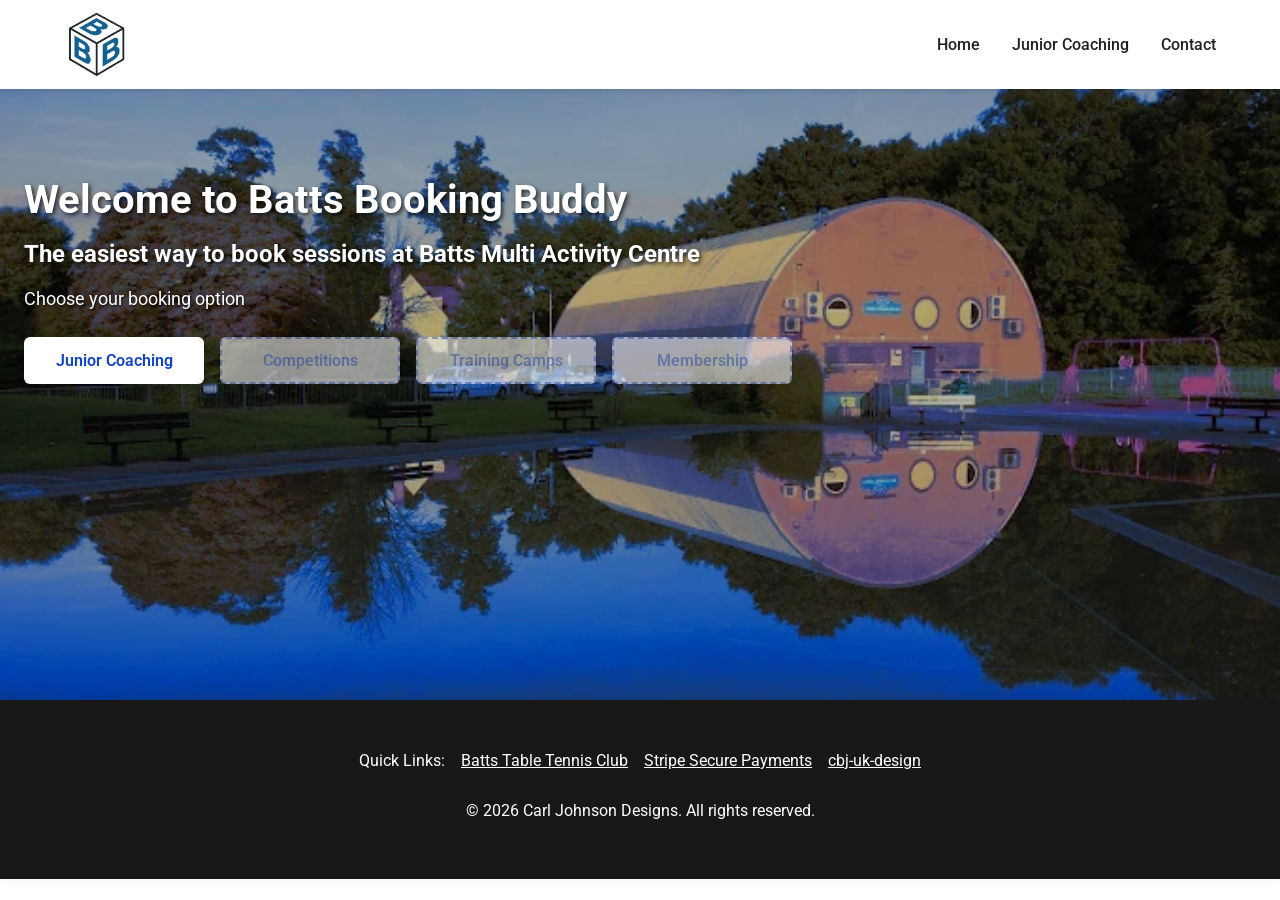
<file: index.html>
<!DOCTYPE html>
<html lang="en">
<head>
    <meta charset="UTF-8">
    <meta name="viewport" content="width=device-width, initial-scale=1.0">
    <title>Batts Booking Buddy</title>
    <meta name="description" content="Book professional table tennis lessons with Batt's Booking Buddy.">
    <link rel="stylesheet" href="css/index.css">
    <link rel="stylesheet" href="css/navbar.css">
    <link rel="stylesheet" href="css/footer.css">

    <!-- Favicon -->
    <link rel="icon" type="image/webp" href="images/favicon-images/favicon-32x32.webp" sizes="32x32">
    <link rel="icon" type="image/webp" href="images/favicon-images/favicon-16x16.webp" sizes="16x16">
    <!-- Apple Touch Icon (iOS home screen) -->
    <link rel="apple-touch-icon" href="images/favicon-images/apple-touch-icon.webp">
    <!-- Android Chrome Icons -->
    <link rel="icon" type="image/webp" href="images/favicon-images/android-chrome-192x192.webp" sizes="192x192">
    <link rel="icon" type="image/webp" href="images/favicon-images/android-chrome-512x512.webp" sizes="512x512">
    <!-- Web App Manifest -->
    <meta name="mobile-web-app-capable" content="yes">
    <meta name="apple-mobile-web-app-status-bar-style" content="black">
    <meta name="apple-mobile-web-app-title" content="Batt's Booking">
    <meta name="theme-color" content="#0e43ca">
    <link rel="manifest" href="manifest.json">
    <link rel="preconnect" href="https://fonts.googleapis.com">
    <link rel="preconnect" href="https://fonts.gstatic.com" crossorigin>
    <link href="https://fonts.googleapis.com/css2?family=Roboto:wght@300;400;500;700&display=swap" rel="stylesheet">
</head>
<body>
    <div class="index-background">
        <!-- Header This is the navbar to use in future pages -->
        <header class="header">
            <div class="container">
                <!-- Logo -->
                <div class="logo">
                    <a href="#home">
                        <img src="images/favicon-images/bbbbbbbbb.webp" alt="Batt's Booking Buddy Logo" class="logo-img">
                    </a>
                </div>
                
                <!-- Navigation -->
                <nav class="nav">
                    <ul class="nav-list">
                        <li class="nav-item"><a href="#home" class="nav-link">Home</a></li>
                        <li class="nav-item"><a href="junior-coaching.html" class="nav-link">Junior Coaching</a></li>
                        <li class="nav-item"><a href="contact.html" class="nav-link">Contact</a></li>
                    </ul>
                </nav>
                <!-- End of Navigation navbar-->
                
                <!-- Mobile menu button -->
                <button class="menu-toggle" aria-label="Toggle menu" aria-expanded="false">
                    <span></span>
                    <span></span>
                    <span></span>
                </button>
            </div>
        </header>

    <!-- Hero Section -->
    <section id="home" class="hero">
        <div class="container hero-content">
            <h1>Welcome to Batts Booking Buddy</h1>
            <h2>The easiest way to book sessions at Batts Multi Activity Centre</h2>
            <p>Choose your booking option</p>
            <div class="hero-buttons">
                <a href="junior-coaching.html" class="btn btn-white">Junior Coaching</a>
                <button class="btn btn-white" disabled>Competitions</button>
                <button class="btn btn-white" disabled>Training Camps</button>
                <button class="btn btn-white" disabled>Membership</button>
            </div>
        </div>
    </section>

    </div><!-- End of index-background -->

    <!-- Footer -->
    <footer class="footer">
        <div class="container">
            <div class="footer-links">
                <p>Quick Links:</p>
                <a href="https://www.battsharlow.com/" target="_blank">Batts Table Tennis Club</a>
                <a href="https://stripe.com/gb/resources/more/secure-payment-systems-explained" target="_blank">Stripe Secure Payments</a>
                <a href="mailto:cbj.uk.design@gmail.com">cbj-uk-design</a>
            </div>
            <p>&copy; 2026 Carl Johnson Designs. All rights reserved.</p>
        </div>
    </footer>

</body>
</html>
</file>
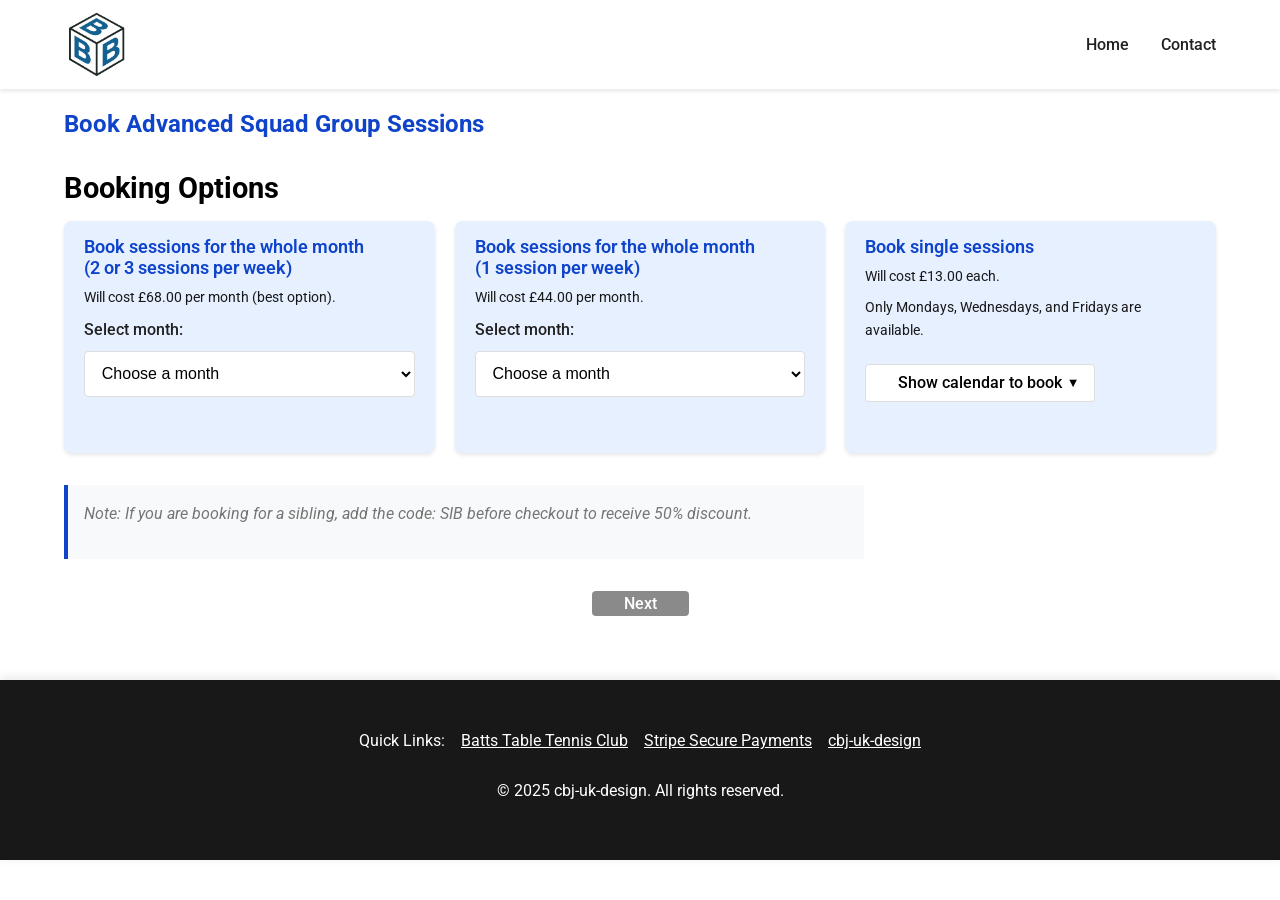
<file: advanced.html>
<!DOCTYPE html>
<html lang="en">
<head>
    <meta charset="UTF-8">
    <meta name="viewport" content="width=device-width, initial-scale=1.0">
    <title>Advanced | Batt's Booking Buddy</title>
    <link rel="stylesheet" href="css/advanced.css">
    <!-- Favicon -->
    <link rel="icon" type="image/webp" href="images/favicon-images/favicon-32x32.webp" sizes="32x32">
    <link rel="icon" type="image/webp" href="images/favicon-images/favicon-16x16.webp" sizes="16x16">
    <!-- Apple Touch Icon (iOS home screen) -->
    <link rel="apple-touch-icon" href="images/favicon-images/apple-touch-icon.webp">
    <!-- Android Chrome Icons -->
    <link rel="icon" type="image/webp" href="images/favicon-images/android-chrome-192x192.webp" sizes="192x192">
    <link rel="icon" type="image/webp" href="images/favicon-images/android-chrome-512x512.webp" sizes="512x512">
    <!-- Web App Manifest -->
    <meta name="mobile-web-app-capable" content="yes">
    <meta name="apple-mobile-web-app-status-bar-style" content="black">
    <meta name="apple-mobile-web-app-title" content="Batt's Booking">
    <meta name="theme-color" content="#0e43ca">
    <link rel="manifest" href="manifest.json">
    <link rel="preconnect" href="https://fonts.googleapis.com">
    <link rel="preconnect" href="https://fonts.gstatic.com" crossorigin>
    <link href="https://fonts.googleapis.com/css2?family=Roboto:wght@300;400;500;700&display=swap" rel="stylesheet">
</head>
<body>
    <!-- Header -->
    <header class="header">
        <div class="container">
            <div class="logo">
                <a href="index.html#home">
                    <img src="images/favicon-images/bbbbbbbbb.webp" alt="Batt's Booking Buddy Logo" class="logo-img">
                </a>
            </div>
            <nav class="nav">
                <ul class="nav-list">
                    <li class="nav-item"><a href="index.html#home" class="nav-link">Home</a></li>
                    <li class="nav-item"><a href="index.html#contact" class="nav-link">Contact</a></li>
                </ul>
            </nav>
            <button class="menu-toggle" aria-label="Toggle menu" aria-expanded="false">
                <span></span>
                <span></span>
                <span></span>
            </button>
        </div>
    </header>
    <main>
        <section class="lesson-detail">
            <div class="container">
                <h1>Book Advanced Squad Group Sessions</h1>
                <div class="booking-options">
                    <h2>Booking Options</h2>
                    <div class="booking-cards">
                        <div class="booking-card">
                            <h3>Book sessions for the whole month<br>(2 or 3 sessions per week)</h3>
                            <p class="price">Will cost £68.00 per month (best option).</p>
                            <div class="form-group">
                                <label for="month-select-3-sessions">Select month:</label>
                                <select id="month-select-3-sessions" class="month-select" data-price="55.00" data-plan="3 sessions per week">
                                    <option value="">Choose a month</option>
                                    <!-- Will be populated by JavaScript -->
                                </select>
                            </div>
                        </div>
                        
                        <div class="booking-card">
                            <h3>Book sessions for the whole month<br>(1 session per week)</h3>
                            <p class="price">Will cost £44.00 per month.</p>
                            <div class="form-group">
                                <label for="month-select-1-session">Select month:</label>
                                <select id="month-select-1-session" class="month-select" data-price="45.00" data-plan="1 session per week">
                                    <option value="">Choose a month</option>
                                    <!-- Will be populated by JavaScript -->
                                </select>
                            </div>
                        </div>
                        
                        <div class="booking-card">
                            <h3>Book single sessions</h3>
                            <p class="price">Will cost £13.00 each.</p>
                            <p>Only Mondays, Wednesdays, and Fridays are available.</p>
                            <div class="calendar-container">
                                <button id="show-calendar-btn" class="btn btn-primary" data-price="15.00" data-plan="single sessions">Show calendar to book</button>
                                <div id="calendar-wrapper" class="calendar-wrapper hidden">
                                    <div class="custom-calendar">
                                        <div class="calendar-header">
                                            <button type="button" class="prev-month">&#10094;</button>
                                            <div class="current-month"></div>
                                            <button type="button" class="next-month">&#10095;</button>
                                        </div>
                                        <div class="weekdays">
                                            <div>Sun</div>
                                            <div>Mon</div>
                                            <div>Tue</div>
                                            <div>Wed</div>
                                            <div>Thu</div>
                                            <div>Fri</div>
                                            <div>Sat</div>
                                        </div>
                                        <div class="days"></div>
                                        <div class="selected-date-display"></div>
                                    </div>
                                </div>
                            </div>
                        </div>
                    </div>
                    
                    <div class="note">
                        <p>Note: If you are booking for a sibling, add the code: SIB before checkout to receive 50% discount.</p>
                    </div>
                    
                    <div class="next-button-container">
                        <a href="your-details.html" class="btn btn-primary next-button disabled" id="next-button" aria-disabled="true">Next</a>
                    </div>
                </div>
            </div>
        </section>
    </main>
    <footer class="footer">
    <div class="container">
        <div class="footer-links">
            <p>Quick Links:</p>
            <a href="https://www.battsharlow.com/" target="_blank">Batts Table Tennis Club</a>
            <a href="https://stripe.com/gb/resources/more/secure-payment-systems-explained" target="_blank">Stripe Secure Payments</a>
            <a href="mailto:cbj.uk.design@gmail.com">cbj-uk-design</a>
        </div>
        <p>&copy; 2025 cbj-uk-design. All rights reserved.</p>
    </div>
    </footer>

    <script src="js/main.js"></script>
</body>
</html>
</file>
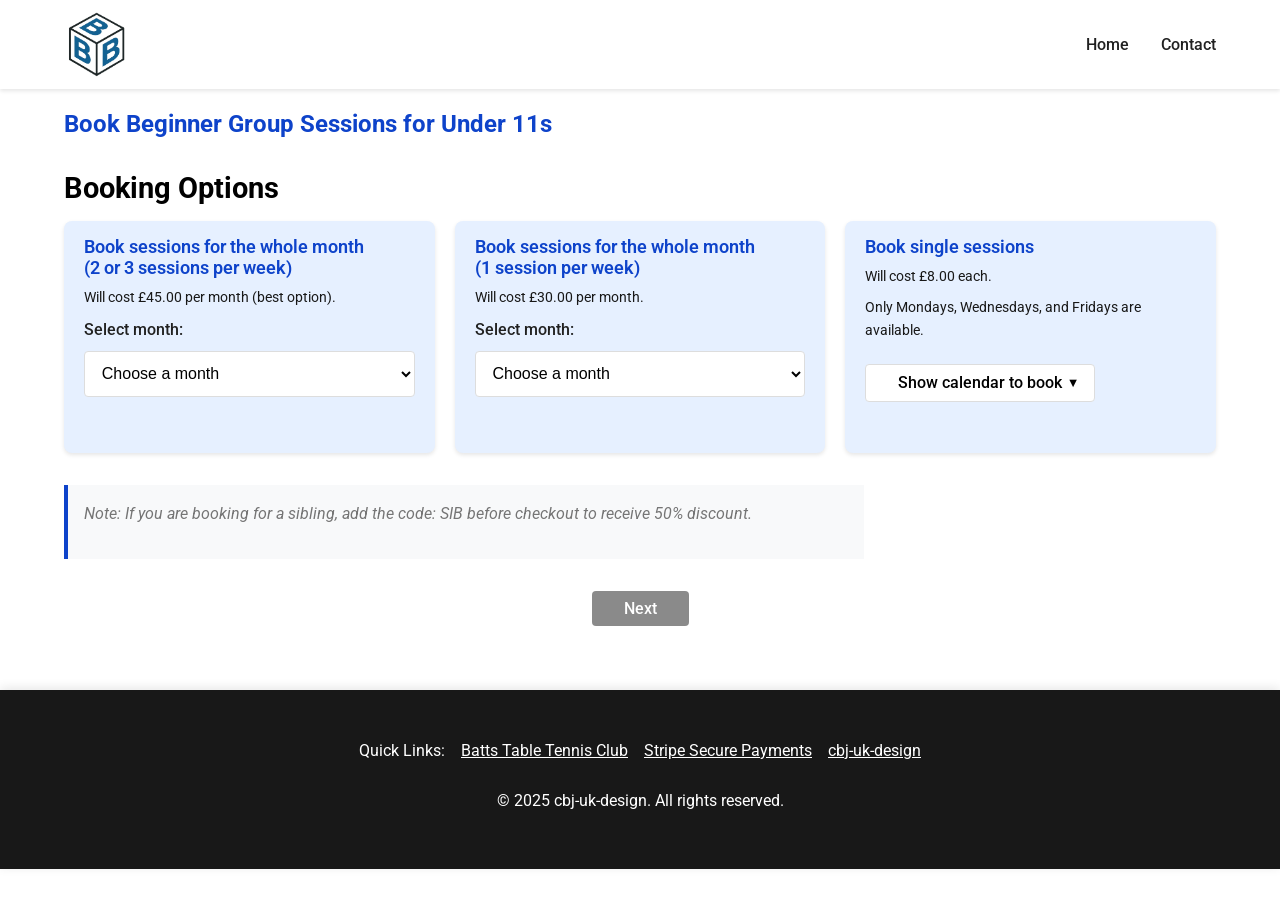
<file: beginner.html>
<!DOCTYPE html>
<html lang="en">
<head>
    <meta charset="UTF-8">
    <meta name="viewport" content="width=device-width, initial-scale=1.0">
    <title>Beginner | Batt's Booking Buddy</title>
    <link rel="stylesheet" href="css/beginner.css">
    <!-- Favicon -->
    <link rel="icon" type="image/webp" href="images/favicon-images/favicon-32x32.webp" sizes="32x32">
    <link rel="icon" type="image/webp" href="images/favicon-images/favicon-16x16.webp" sizes="16x16">
    <!-- Apple Touch Icon (iOS home screen) -->
    <link rel="apple-touch-icon" href="images/favicon-images/apple-touch-icon.webp">
    <!-- Android Chrome Icons -->
    <link rel="icon" type="image/webp" href="images/favicon-images/android-chrome-192x192.webp" sizes="192x192">
    <link rel="icon" type="image/webp" href="images/favicon-images/android-chrome-512x512.webp" sizes="512x512">
    <!-- Web App Manifest -->
    <meta name="mobile-web-app-capable" content="yes">
    <meta name="apple-mobile-web-app-status-bar-style" content="black">
    <meta name="apple-mobile-web-app-title" content="Batt's Booking">
    <meta name="theme-color" content="#0e43ca">
    <link rel="manifest" href="manifest.json">
    <link rel="preconnect" href="https://fonts.googleapis.com">
    <link rel="preconnect" href="https://fonts.gstatic.com" crossorigin>
    <link href="https://fonts.googleapis.com/css2?family=Roboto:wght@300;400;500;700&display=swap" rel="stylesheet">
</head>
<body>
    <!-- Header -->
    <header class="header">
        <div class="container">
            <div class="logo">
                <a href="index.html#home">
                    <img src="images/favicon-images/bbbbbbbbb.webp" alt="Batt's Booking Buddy Logo" class="logo-img">
                </a>
            </div>
            <nav class="nav">
                <ul class="nav-list">
                    <li class="nav-item"><a href="index.html#home" class="nav-link">Home</a></li>
                    
                    <li class="nav-item"><a href="index.html#contact" class="nav-link">Contact</a></li>
                </ul>
            </nav>
            <button class="menu-toggle" aria-label="Toggle menu" aria-expanded="false">
                <span></span>
                <span></span>
                <span></span>
            </button>
        </div>
    </header>
    <main>
        <section class="lesson-detail">
            <div class="container">
                <h1>Book Beginner Group Sessions for Under 11s</h1>
                   <div class="booking-options">
                    <h2>Booking Options</h2>
                    <div class="booking-cards">
                        <div class="booking-card">
                            <h3>Book sessions for the whole month<br>(2 or 3 sessions per week)</h3>
                            <p class="price">Will cost £45.00 per month (best option).</p>
                            <div class="form-group">
                                <label for="month-select-3-sessions">Select month:</label>
                                <select id="month-select-3-sessions" class="month-select" data-price="30.00" data-plan="3 sessions per week">
                                    <option value="">Choose a month</option>
                                    <!-- Will be populated by JavaScript -->
                                </select>
                            </div>
                        </div>
                        
                        <div class="booking-card">
                            <h3>Book sessions for the whole month<br>(1 session per week)</h3>
                            <p class="price">Will cost £30.00 per month.</p>
                            <div class="form-group">
                                <label for="month-select-1-session">Select month:</label>
                                <select id="month-select-1-session" class="month-select" data-price="20.00" data-plan="1 session per week">
                                    <option value="">Choose a month</option>
                                    <!-- Will be populated by JavaScript -->
                                </select>
                            </div>
                        </div>
                        
                        <div class="booking-card">
                            <h3>Book single sessions</h3>
                            <p class="price">Will cost £8.00 each.</p>
                            <p>Only Mondays, Wednesdays, and Fridays are available.</p>
                            <div class="calendar-container">
                                <button id="show-calendar-btn" class="btn btn-primary" data-price="6.00" data-plan="single sessions">Show calendar to book</button>
                                <div id="calendar-wrapper" class="calendar-wrapper hidden">
                                    <div class="custom-calendar">
                                        <div class="calendar-header">
                                            <button type="button" class="prev-month">&#10094;</button>
                                            <div class="current-month"></div>
                                            <button type="button" class="next-month">&#10095;</button>
                                        </div>
                                        <div class="weekdays">
                                            <div>Sun</div>
                                            <div>Mon</div>
                                            <div>Tue</div>
                                            <div>Wed</div>
                                            <div>Thu</div>
                                            <div>Fri</div>
                                            <div>Sat</div>
                                        </div>
                                        <div class="days"></div>
                                        <div class="selected-date-display"></div>
                                    </div>
                                </div>
                            </div>
                        </div>
                    </div>
                    
                    <div class="note">
                        <p>Note: If you are booking for a sibling, add the code: SIB before checkout to receive 50% discount.</p>
                    </div>
                    
                    <div class="next-button-container">
                        <a href="your-details.html" class="btn btn-primary next-button disabled" id="next-button" aria-disabled="true">Next</a>
                    </div>
                </div>
            </div>
        </section>
    </main>
    <footer class="footer">
        <div class="container">
            <div class="footer-links">
                <p>Quick Links:</p>
                <a href="https://www.battsharlow.com/" target="_blank">Batts Table Tennis Club</a>
                <a href="https://stripe.com/gb/resources/more/secure-payment-systems-explained" target="_blank">Stripe Secure Payments</a>
                <a href="mailto:cbj.uk.design@gmail.com">cbj-uk-design</a>
            </div>
            <p>&copy; 2025 cbj-uk-design. All rights reserved.</p>
        </div>
    </footer>

    <script src="js/main.js"></script>
</body>
</html>
</file>
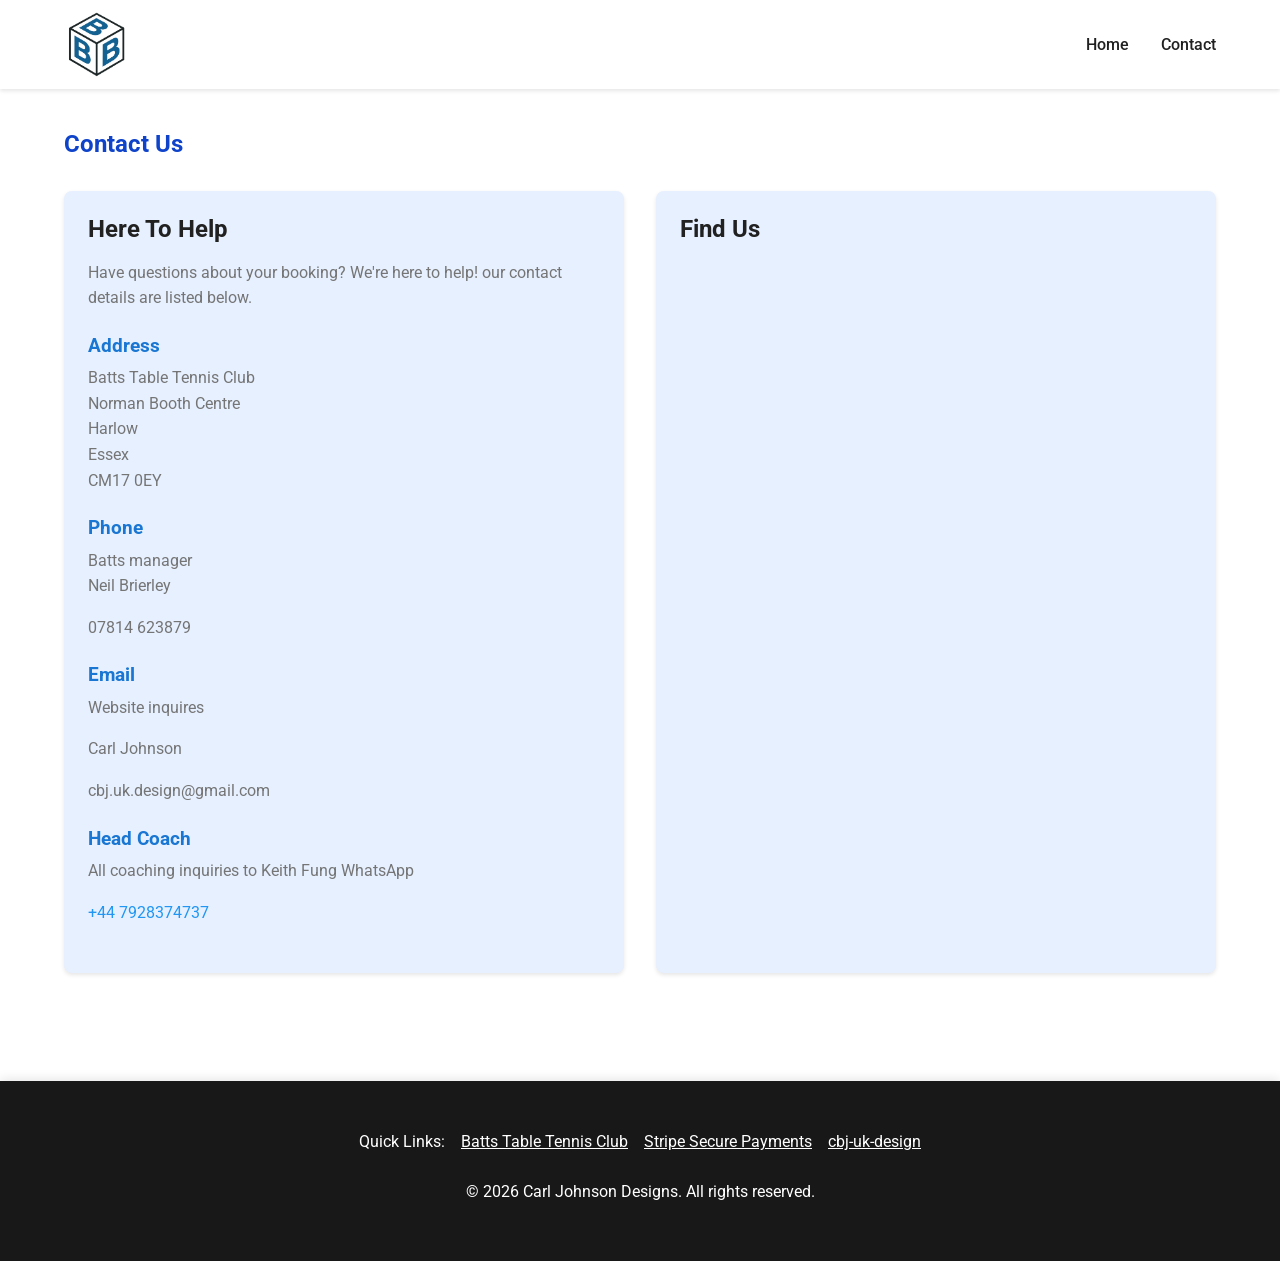
<file: contact.html>
<!DOCTYPE html>
<html lang="en">
<head>
    <meta charset="UTF-8">
    <meta name="viewport" content="width=device-width, initial-scale=1.0">
    <title>Contact | Batt's Booking Buddy</title>
    <link rel="stylesheet" href="css/contact.css">
    <!-- Favicon -->
    <link rel="icon" type="image/webp" href="images/favicon-images/favicon-32x32.webp" sizes="32x32">
    <link rel="icon" type="image/webp" href="images/favicon-images/favicon-16x16.webp" sizes="16x16">
    <!-- Apple Touch Icon (iOS home screen) -->
    <link rel="apple-touch-icon" href="images/favicon-images/apple-touch-icon.webp">
    <!-- Android Chrome Icons -->
    <link rel="icon" type="image/webp" href="images/favicon-images/android-chrome-192x192.webp" sizes="192x192">
    <link rel="icon" type="image/webp" href="images/favicon-images/android-chrome-512x512.webp" sizes="512x512">
    <!-- Web App Manifest -->
    <meta name="mobile-web-app-capable" content="yes">
    <meta name="apple-mobile-web-app-status-bar-style" content="black">
    <meta name="apple-mobile-web-app-title" content="Batt's Booking">
    <meta name="theme-color" content="#0e43ca">
    <link rel="manifest" href="manifest.json">
    <link rel="preconnect" href="https://fonts.googleapis.com">
    <link rel="preconnect" href="https://fonts.gstatic.com" crossorigin>
    <link href="https://fonts.googleapis.com/css2?family=Roboto:wght@300;400;500;700&display=swap" rel="stylesheet">
</head>
<body>
    <!-- Header -->
    <header class="header">
        <div class="container">
            <div class="logo">
                <a href="index.html#home">
                    <img src="images/favicon-images/bbbbbbbbb.webp" alt="Batt's Booking Buddy Logo" class="logo-img">
                </a>
            </div>
            <nav class="nav">
                <ul class="nav-list">
                    <li class="nav-item"><a href="index.html#home" class="nav-link">Home</a></li>
                    
                    
                    <li class="nav-item"><a href="contact.html" class="nav-link">Contact</a></li>
                </ul>
            </nav>
            <button class="menu-toggle" aria-label="Toggle menu" aria-expanded="false">
                <span></span>
                <span></span>
                <span></span>
            </button>
        </div>
    </header>
    
    <main>
        <section class="contact-section">
            <div class="container">
                <h1>Contact Us</h1>
                <div class="contact-content">
                    <div class="contact-info">
                        <h2>Here To Help</h2>
                        <p>Have questions about your booking? We're here to help! our contact details are listed below.</p>
                        
                        <div class="contact-details">
                            <div class="contact-item">
                                <h3>Address</h3>
                                <p>Batts Table Tennis Club<br>Norman Booth Centre<br>Harlow<br>Essex<br>CM17 0EY</p>
                            </div>
                            
                            <div class="contact-item">
                                <h3>Phone</h3>
                                <p>Batts manager<br>Neil Brierley</p>
                                <p>07814 623879</p>
                            </div>
                            
                            <div class="contact-item">
                                <h3>Email</h3>
                                <p>Website inquires</p>
                                <p>Carl Johnson</p>
                                <p>cbj.uk.design@gmail.com</p>
                            </div>
                            
                            <div class="contact-item">
                                <h3>Head Coach</h3>
                                <p>All coaching inquiries to Keith Fung WhatsApp</p>
                                <p><a href="https://wa.me/+447928374737" target="_blank">+44 7928374737</a></p>
                            </div>
                            

                        </div>
                    </div>
                    
                    <div class="contact-map">
                        <h2>Find Us</h2>
                        <div class="map-container">
                            <iframe src="https://www.google.com/maps/embed?pb=!1m18!1m12!1m3!1d2466.6899025341297!2d0.0778371!3d51.7667479!2m3!1f0!2f0!3f0!3m2!1i1024!2i768!4f13.1!3m3!1m2!1s0x48762411f90c9e4f%3A0x9b5d440c28c28400!2sNorman%20Booth%20Centre%2C%20Harlow!5e0!3m2!1sen!2suk!4v1653930762721!5m2!1sen!2suk" 
                                width="100%" 
                                height="450" 
                                style="border:0;" 
                                allowfullscreen="" 
                                loading="lazy" 
                                referrerpolicy="no-referrer-when-downgrade">
                            </iframe>
                        </div>
                    </div>
                </div>
            </div>
        </section>
    </main>
    
    <footer class="footer">
    <div class="container">
        <div class="footer-links">
            <p>Quick Links:</p>
            <a href="https://www.battsharlow.com/" target="_blank">Batts Table Tennis Club</a>
            <a href="https://stripe.com/gb/resources/more/secure-payment-systems-explained" target="_blank">Stripe Secure Payments</a>
            <a href="mailto:cbj.uk.design@gmail.com">cbj-uk-design</a>
        </div>
        <p>&copy; 2026 Carl Johnson Designs. All rights reserved.</p>
    </div>
</footer>
    
</body>
</html>
</file>
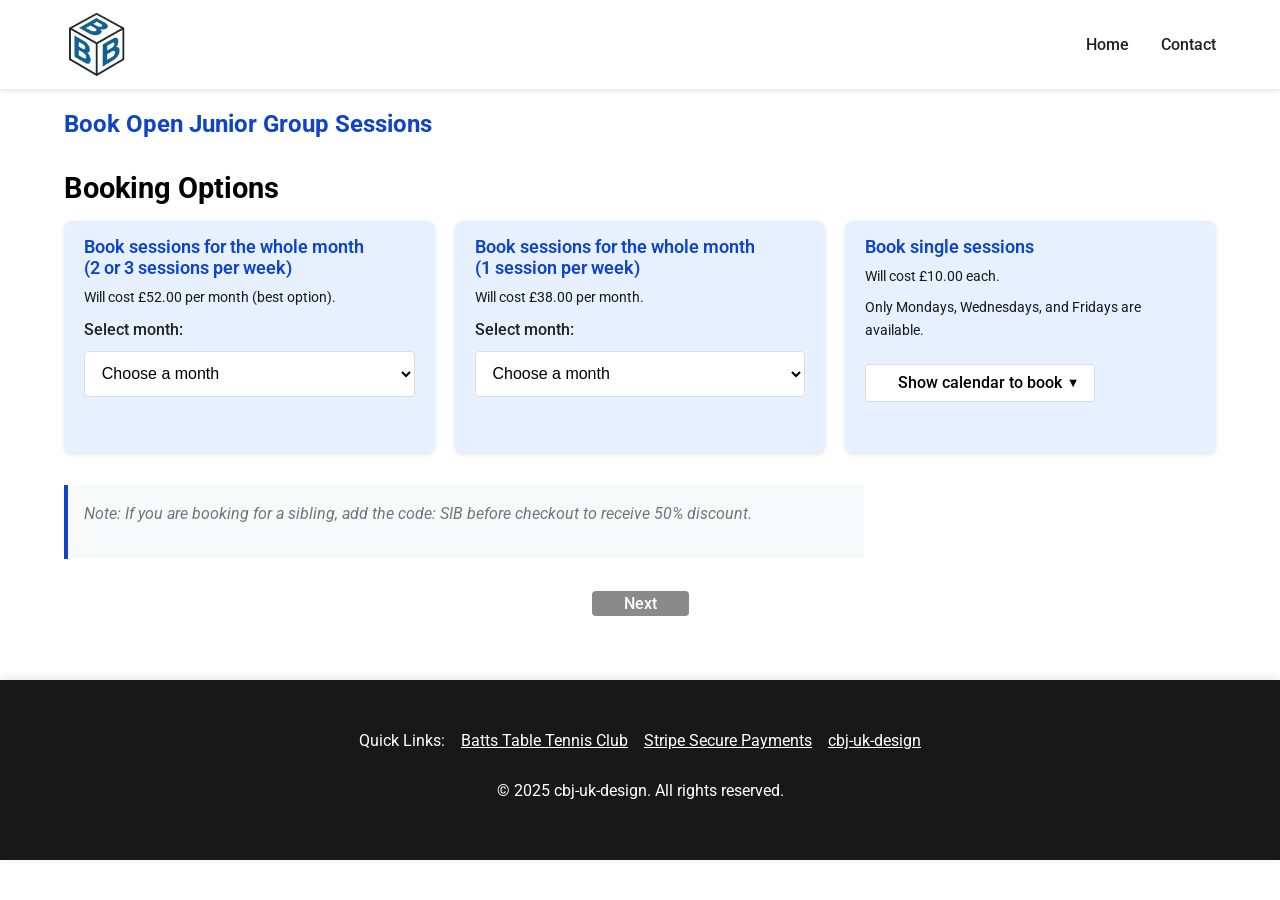
<file: intermediate.html>
<!DOCTYPE html>
<html lang="en">
<head>
    <meta charset="UTF-8">
    <meta name="viewport" content="width=device-width, initial-scale=1.0">
    <title>Intermediate | Batt's Booking Buddy</title>
    <link rel="stylesheet" href="css/intermediate.css">
    <!-- Favicon -->
    <link rel="icon" type="image/webp" href="images/favicon-images/favicon-32x32.webp" sizes="32x32">
    <link rel="icon" type="image/webp" href="images/favicon-images/favicon-16x16.webp" sizes="16x16">
    <!-- Apple Touch Icon (iOS home screen) -->
    <link rel="apple-touch-icon" href="images/favicon-images/apple-touch-icon.webp">
    <!-- Android Chrome Icons -->
    <link rel="icon" type="image/webp" href="images/favicon-images/android-chrome-192x192.webp" sizes="192x192">
    <link rel="icon" type="image/webp" href="images/favicon-images/android-chrome-512x512.webp" sizes="512x512">
    <!-- Web App Manifest -->
    <meta name="mobile-web-app-capable" content="yes">
    <meta name="apple-mobile-web-app-status-bar-style" content="black">
    <meta name="apple-mobile-web-app-title" content="Batt's Booking">
    <meta name="theme-color" content="#0e43ca">
    <link rel="manifest" href="manifest.json">
    <link rel="preconnect" href="https://fonts.googleapis.com">
    <link rel="preconnect" href="https://fonts.gstatic.com" crossorigin>
    <link href="https://fonts.googleapis.com/css2?family=Roboto:wght@300;400;500;700&display=swap" rel="stylesheet">
</head>
<body>
    <!-- Header -->
    <header class="header">
        <div class="container">
            <div class="logo">
                <a href="index.html#home">
                    <img src="images/favicon-images/bbbbbbbbb.webp" alt="Batt's Booking Buddy Logo" class="logo-img">
                </a>
            </div>
            <nav class="nav">
                <ul class="nav-list">
                    <li class="nav-item"><a href="index.html#home" class="nav-link">Home</a></li>
                    
                    <li class="nav-item"><a href="index.html#contact" class="nav-link">Contact</a></li>
                </ul>
            </nav>
            <button class="menu-toggle" aria-label="Toggle menu" aria-expanded="false">
                <span></span>
                <span></span>
                <span></span>
            </button>
        </div>
    </header>
    <main>
        <section class="lesson-detail">
            <div class="container">
                <h1>Book Open Junior Group Sessions</h1>
                 <div class="booking-options">
                    <h2>Booking Options</h2>
                    <div class="booking-cards">
                        <div class="booking-card">
                            <h3>Book sessions for the whole month<br>(2 or 3 sessions per week)</h3>
                            <p class="price">Will cost £52.00 per month (best option).</p>
                            <div class="form-group">
                                <label for="month-select-3-sessions">Select month:</label>
                                <select id="month-select-3-sessions" class="month-select" data-price="40.00" data-plan="3 sessions per week">
                                    <option value="">Choose a month</option>
                                    <!-- Will be populated by JavaScript -->
                                </select>
                            </div>
                        </div>
                        
                        <div class="booking-card">
                            <h3>Book sessions for the whole month<br>(1 session per week)</h3>
                            <p class="price">Will cost £38.00 per month.</p>
                            <div class="form-group">
                                <label for="month-select-1-session">Select month:</label>
                                <select id="month-select-1-session" class="month-select" data-price="25.00" data-plan="1 session per week">
                                    <option value="">Choose a month</option>
                                    <!-- Will be populated by JavaScript -->
                                </select>
                            </div>
                        </div>
                        
                        <div class="booking-card">
                            <h3>Book single sessions</h3>
                            <p class="price">Will cost £10.00 each.</p>
                            <p>Only Mondays, Wednesdays, and Fridays are available.</p>
                            <div class="calendar-container">
                                <button id="show-calendar-btn" class="btn btn-primary" data-price="7.50" data-plan="single sessions">Show calendar to book</button>
                                <div id="calendar-wrapper" class="calendar-wrapper hidden">
                                    <div class="custom-calendar">
                                        <div class="calendar-header">
                                            <button type="button" class="prev-month">&#10094;</button>
                                            <div class="current-month"></div>
                                            <button type="button" class="next-month">&#10095;</button>
                                        </div>
                                        <div class="weekdays">
                                            <div>Sun</div>
                                            <div>Mon</div>
                                            <div>Tue</div>
                                            <div>Wed</div>
                                            <div>Thu</div>
                                            <div>Fri</div>
                                            <div>Sat</div>
                                        </div>
                                        <div class="days"></div>
                                        <div class="selected-date-display"></div>
                                    </div>
                                </div>
                            </div>
                        </div>
                    </div>
                    
                    <div class="note">
                        <p>Note: If you are booking for a sibling, add the code: SIB before checkout to receive 50% discount.</p>
                    </div>
                    
                    <div class="next-button-container">
                        <a href="your-details.html" class="btn btn-primary next-button disabled" id="next-button" aria-disabled="true">Next</a>
                    </div>
                </div>
            </div>
        </section>
    </main>
    <footer class="footer">
        <div class="container">
            <div class="footer-links">
                <p>Quick Links:</p>
                <a href="https://www.battsharlow.com/" target="_blank">Batts Table Tennis Club</a>
                <a href="https://stripe.com/gb/resources/more/secure-payment-systems-explained" target="_blank">Stripe Secure Payments</a>
                <a href="mailto:cbj.uk.design@gmail.com">cbj-uk-design</a>
            </div>
            <p>&copy; 2025 cbj-uk-design. All rights reserved.</p>
        </div>
    </footer>

    <script src="js/main.js"></script>
</body>
</html>
</file>
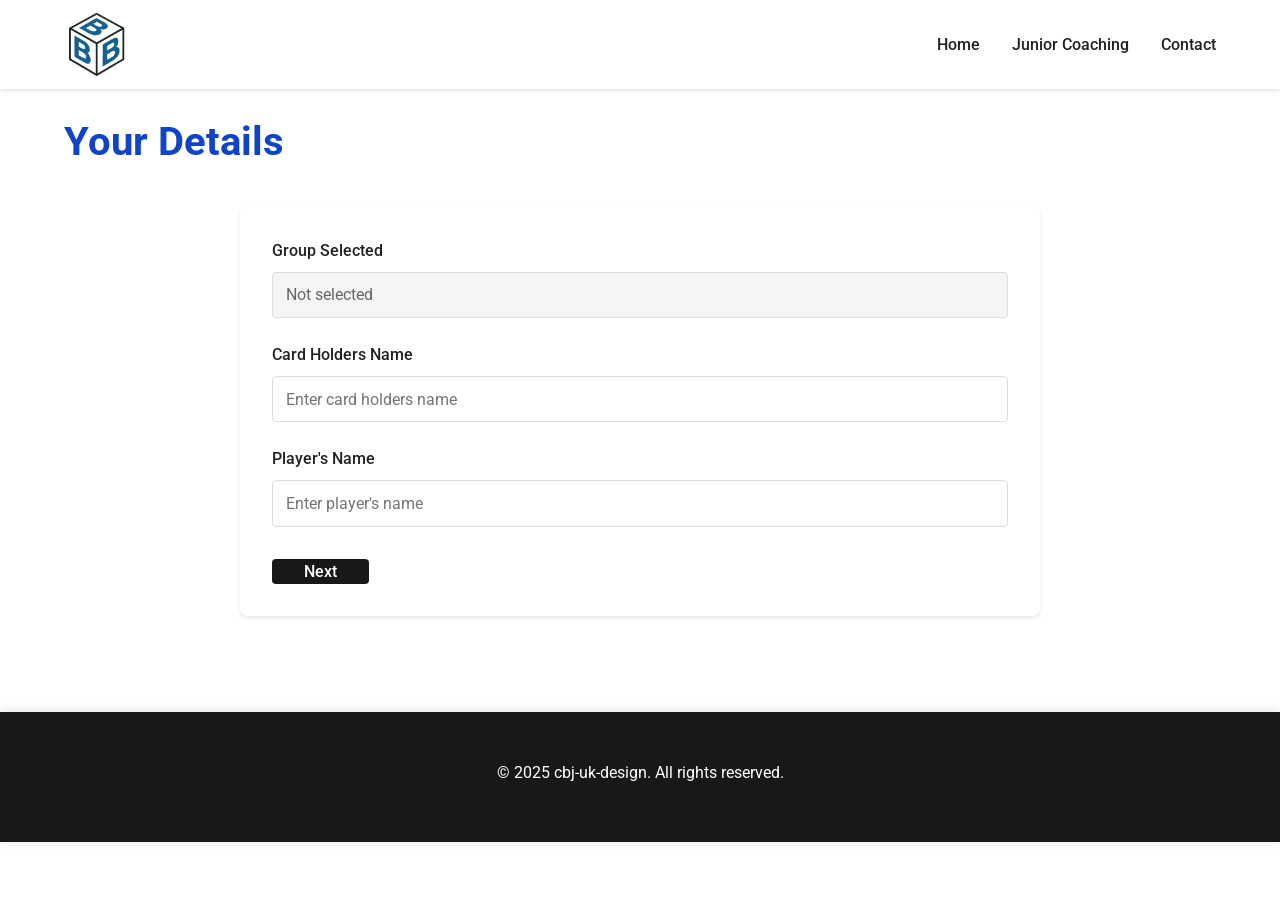
<file: your-details.html>
<!DOCTYPE html>
<html lang="en">
<head>
    <meta charset="UTF-8">
    <meta name="viewport" content="width=device-width, initial-scale=1.0">
    <title>Your Details | Batt's Booking Buddy</title>
    <link rel="stylesheet" href="css/your-details.css">
    <link rel="icon" type="image/png" href="images/favicon.png">
    <!-- Apple Touch Icon (iOS home screen) -->
    <link rel="apple-touch-icon" href="images/webclip.png">
    <!-- Web App Manifest -->
    <meta name="apple-mobile-web-app-capable" content="yes">
    <meta name="apple-mobile-web-app-status-bar-style" content="black">
    <meta name="apple-mobile-web-app-title" content="Batt's Booking">
    <link rel="preconnect" href="https://fonts.googleapis.com">
    <link rel="preconnect" href="https://fonts.gstatic.com" crossorigin>
    <link href="https://fonts.googleapis.com/css2?family=Roboto:wght@300;400;500;700&display=swap" rel="stylesheet">
</head>
<body>
    <!-- Header -->
    <header class="header">
        <div class="container">
            <!-- Logo -->
            <div class="logo">
                <a href="index.html#home">
                    <img src="images/favicon-images/bbbbbbbbb.webp" alt="Batt's Booking Buddy Logo" class="logo-img">
                </a>
            </div>
            
            <!-- Navigation -->
            <nav class="nav">
                <ul class="nav-list">
                    <li class="nav-item"><a href="index.html#home" class="nav-link">Home</a></li>
                    <li class="nav-item"><a href="junior-coaching.html" class="nav-link">Junior Coaching</a></li>
                    <li class="nav-item"><a href="contact.html" class="nav-link">Contact</a></li>
                </ul>
            </nav>
            
            <!-- Mobile menu button -->
            <button class="menu-toggle" aria-label="Toggle menu" aria-expanded="false">
                <span></span>
                <span></span>
                <span></span>
            </button>
        </div>
    </header>
    <main>
        <section class="lesson-detail">
            <div class="container">
                <h1>Your Details</h1>
                <div class="booking-form-container">
                    <form id="details-form" class="booking-form" novalidate>
                        <div class="form-group">
                            <label for="group-selected">Group Selected</label>
                            <input type="text" id="group-selected" name="group-selected" readonly>
                        </div>
                        <div class="form-group">
                            <label for="your-name">Card Holders Name</label>
                            <input type="text" id="your-name" name="your-name" placeholder="Enter card holders name">
                            <div class="error-message" id="your-name-error" style="display: none; color: #ff0000; font-size: 0.8rem; margin-top: 0.25rem;">Please enter card holders name</div>
                        </div>
                        <div class="form-group">
                            <label for="player-name">Player's Name</label>
                            <input type="text" id="player-name" name="player-name" placeholder="Enter player's name">
                            <div class="error-message" id="player-name-error" style="display: none; color: #ff0000; font-size: 0.8rem; margin-top: 0.25rem;">Please enter player's name</div>
                        </div>
                        <div class="form-actions">
                            <button type="submit" class="btn btn-primary next-button">Next</button>
                        </div>
                    </form>
                </div>
            </div>
        </section>
    </main>
    <footer class="footer">
        <div class="container">
            <p>&copy; 2025 cbj-uk-design. All rights reserved.</p>
        </div>
    </footer>
    <script src="js/main.js"></script>
    <script>
        document.addEventListener('DOMContentLoaded', function() {
            const detailsForm = document.getElementById('details-form');
            const groupSelectedInput = document.getElementById('group-selected');
            const yourNameInput = document.getElementById('your-name');
            const playerNameInput = document.getElementById('player-name');
            const yourNameError = document.getElementById('your-name-error');
            const playerNameError = document.getElementById('player-name-error');
            
            // Display the selected group from localStorage
            const bookingData = JSON.parse(localStorage.getItem('bookingData'));
            if (bookingData && bookingData.skillLevel) {
                groupSelectedInput.value = bookingData.skillLevel;
            } else {
                groupSelectedInput.value = 'Not selected';
            }
            
            if (detailsForm) {
                detailsForm.addEventListener('submit', function(e) {
                    e.preventDefault();
                    
                    // Reset error messages
                    yourNameError.style.display = 'none';
                    playerNameError.style.display = 'none';
                    
                    const yourName = yourNameInput.value.trim();
                    const playerName = playerNameInput.value.trim();
                    
                    let isValid = true;
                    
                    // Validate your name
                    if (!yourName) {
                        yourNameError.style.display = 'block';
                        isValid = false;
                    }
                    
                    // Validate player name
                    if (!playerName) {
                        playerNameError.style.display = 'block';
                        isValid = false;
                    }
                    
                    if (isValid) {
                        // Save user details to localStorage
                        saveUserDetails(yourName, playerName);
                        
                        // Redirect to booking summary page
                        window.location.href = 'booking-summary.html';
                    }
                });
                
                // Clear error messages when user starts typing
                yourNameInput.addEventListener('input', function() {
                    yourNameError.style.display = 'none';
                });
                
                playerNameInput.addEventListener('input', function() {
                    playerNameError.style.display = 'none';
                });
            }
        });
    </script>
    <script src="js/main.js"></script>
</body>
</html>
</file>
<file: css/index.css>
/*==================================================
INDEX PAGE STYLES
==================================================*/

/*==================================================
1. VARIABLES & RESET
==================================================*/
:root {
    --primary: #2196F3;
    --primary-dark: #1976D2;
    --secondary: #4CAF50;
    --dark: #212121;
    --light: #f5f5f5;
    --gray: #757575;
    --white: #ffffff;
    --shadow: 0 2px 4px rgba(0,0,0,0.1);
    
    /* Brand colors */
    --brand-blue: #0e43ca;
    --brand-light-blue: #e6f0ff;
    --brand-dark: #181818;
}

* {
    margin: 0;
    padding: 0;
    box-sizing: border-box;
}

html {
    font-size: 16px;
    scroll-behavior: smooth;
}

body {
    font-family: 'Roboto', sans-serif;
    line-height: 1.6;
    color: var(--dark);
    background-color: var(--white);
}

/*==================================================
2. TYPOGRAPHY & BASE STYLES
==================================================*/
h1, h2, h3, h4, h5, h6 {
    margin-bottom: 1rem;
    line-height: 1.2;
}

p {
    margin-bottom: 1rem;
    color: var(--gray);
}

a {
    text-decoration: none;
    color: inherit;
}

ul {
    list-style: none;
}

img {
    max-width: 100%;
    height: auto;
}

.container {
    width: 100%;
    max-width: 1200px;
    margin: 0 auto;
    padding: 0 1.5rem;
}


/*==================================================
3. BUTTONS & INTERACTIVE ELEMENTS
==================================================*/
.btn {
    display: inline-block;
    padding: 8px 2rem;
    border: none;
    border-radius: 4px;
    font-size: 1rem;
    font-weight: 500;
    text-align: center;
    text-decoration: none;
    background-color: var(--brand-dark);
    color: #fff;
    cursor: pointer;
    transition: background 0.3s, color 0.3s;
    font-family: 'Roboto', sans-serif;
    line-height: 1.2;
    box-sizing: border-box;
}

.btn-white {
    background-color: white;
    color: var(--brand-blue);
    font-weight: 600;
    padding: 10px 20px;
    border-radius: 6px;
    box-shadow: 0 4px 8px rgba(0, 0, 0, 0.2);
    transition: all 0.3s ease;
    border: 2px solid transparent;
}

.btn-white:hover {
    background-color: rgba(255, 255, 255, 0.9);
    transform: translateY(-3px);
    box-shadow: 0 6px 12px rgba(0, 0, 0, 0.3);
}

.btn-white:active {
    transform: translateY(-1px);
    box-shadow: 0 3px 6px rgba(0, 0, 0, 0.2);
}

.btn-white[disabled] {
    opacity: 0.7;
    cursor: not-allowed;
    background-color: rgba(255, 255, 255, 0.8);
    color: #7a93d1;
    border: 2px dashed #7a93d1;
    box-shadow: 0 2px 4px rgba(0, 0, 0, 0.1);
    transform: none;
}

/*==================================================
4. HERO SECTION
==================================================*/
.hero {
    padding-top: 11rem; /* Space hero content 11rem below navbar */
    padding-bottom: 2rem; /* Reduced padding */
    color: var(--white);
    text-align: left;
}

/* Special styling for homepage hero only */
.index-background .hero {
    height: calc(100vh - 200px);
    display: flex;
    flex-direction: column;
    justify-content: flex-start;
}

/* Index page background */
.index-background {
    background: linear-gradient(rgba(0, 0, 0, 0.3), rgba(0, 0, 0, 0.3)), url('../images/batts- waterfront-blue.webp');
    background-size: cover;
    background-position: center;
    background-repeat: no-repeat;
    background-attachment: fixed;
    min-height: calc(100vh - 200px); /* Reduced height to show footer */
    display: flex;
    flex-direction: column;
}

/* Tablet styles for hero section */
.hero .container {
    max-width: 1000px;
}

.hero-content {
    text-align: left;
    max-width: 800px;
    margin-left: 0;
}

.hero h1 {
    font-size: 2.5rem;
    margin-bottom: 1rem;
    padding-top: 0;
    text-shadow: 2px 2px 4px rgba(0, 0, 0, 0.7);
}

.hero h2 {
    font-size: 1.5rem;
    margin-bottom: 1rem;
    text-shadow: 2px 2px 4px rgba(0, 0, 0, 0.7);
}

.hero p {
    font-size: 1.1rem;
    margin-bottom: 1.5rem;
    color: rgba(255, 255, 255, 1);
    max-width: 600px;
    text-shadow: 1px 1px 3px rgba(0, 0, 0, 0.8);
}

.hero-buttons {
    display: flex;
    gap: 1rem;
    margin-top: 1rem;
    flex-wrap: wrap;
}

/* Desktop button styles */
.hero-buttons .btn {
    min-width: 180px;
    text-align: center;
    justify-content: center;
    display: inline-flex;
    padding: 0.75rem 1.5rem;
}

/*==================================================
5. RESPONSIVE STYLES
==================================================*/

/* Honor Phone Portrait */
@media (max-width: 367px) {
    .hero h1 {
        font-size: 1.5rem;
    }
    
    .hero h2 {
        font-size: 1rem;
    }
    
    .hero p {
        font-size: 0.9rem;
    }
    
    .hero-buttons {
        grid-template-columns: 1fr !important;
        max-width: 280px !important;
    }
    
    .hero-buttons .btn {
        font-size: 0.85rem !important;
        padding: 6px 8px !important;
    }
}

/* Honor Phone Landscape */
@media (max-width: 814px) and (min-width: 368px) {
    .index-background {
        background-attachment: scroll;
    }
    
    .hero {
        padding-top: 80px;
        padding-bottom: 1rem;
    }
    
    .hero h1 {
        font-size: 1.8rem;
        margin-bottom: 2rem;
        margin-top: 1rem;
        text-align: center;
    }
    
    .hero h2 {
        font-size: 1.2rem;
        margin-bottom: 0.5rem;
        text-align: center;
    }
    
    .hero p {
        font-size: 1.1rem;
        text-align: center;
    }
    
    .hero-content {
        text-align: center;
        margin: 0 auto;
    }
    
    .hero-buttons {
        display: grid !important;
        grid-template-columns: repeat(2, 1fr) !important;
        gap: 8px !important;
        max-width: 330px !important;
        margin: 1rem auto !important;
        width: 100% !important;
    }
    
    .hero-buttons .btn {
        width: 100% !important;
        max-width: 155px !important;
        min-width: unset !important;
        padding: 8px 10px !important;
        margin: 0 !important;
        text-align: center !important;
        display: block !important;
        box-sizing: border-box !important;
        font-size: 0.9rem !important;
    }
}

/* Honor Tablet Portrait */
@media (max-width: 686px) and (min-width: 368px) {
    .hero-content {
        text-align: center;
        margin: 0 auto;
    }
    
    .hero h1,
    .hero h2,
    .hero p {
        text-align: center;
    }
    
    .hero-buttons {
        justify-content: center;
        width: 100%;
        gap: 0.75rem;
    }
    
    .hero-buttons .btn {
        min-width: 145px;
        margin: 0.25rem;
    }
}

/* Honor Tablet Landscape */
@media (max-width: 1143px) and (min-width: 687px) {
    .hero-content {
        text-align: center;
        margin: 0 auto;
    }
    
    .hero h1,
    .hero h2,
    .hero p {
        text-align: center;
    }
    
    .hero-buttons {
        justify-content: center;
        width: 100%;
        gap: 0.75rem;
    }
    
    .hero-buttons .btn {
        min-width: 145px;
        margin: 0.25rem;
    }
}

/* Phone/Tablet landscape orientation fix */
@media (max-width: 814px) and (orientation: landscape) {
    html, body {
        height: auto;
        overflow-y: auto;
    }
    
    .index-background {
        min-height: auto;
        height: auto;
        position: relative;
        background-attachment: scroll;
    }
    
    .hero {
        height: auto;
        min-height: auto;
        padding-top: 80px;
        padding-bottom: 2rem;
    }
    
    .hero-content {
        padding-bottom: 1rem;
    }
}
</file>
<file: css/navbar.css>
/*==================================================
NAVBAR STYLES
==================================================*/

.header {
    position: fixed;
    top: 0;
    left: 0;
    width: 100%;
    background-color: #fff;
    box-shadow: 0 2px 4px rgba(0,0,0,0.1);
    z-index: 1000;
    padding: 0.75rem 0;
}

.header .container {
    display: flex;
    justify-content: space-between;
    align-items: center;
    position: relative;
    padding: 0 1.5rem;
}

/* Logo styling */
.logo {
    z-index: 1001;
    display: flex;
    align-items: center;
}

.logo-img {
    height: 65px;
    width: auto;
    display: block;
    transition: opacity 0.3s ease;
}

.logo-img:hover {
    opacity: 0.9;
}

/* Navigation */
.nav {
    display: flex;
    align-items: center;
}

.nav-list {
    display: flex;
    align-items: center;
    list-style: none;
    margin: 0;
    padding: 0;
    gap: 2rem;
}

.nav-link {
    color: #212121;
    font-weight: 500;
    text-decoration: none;
    padding: 0.5rem 0;
    position: relative;
    transition: color 0.3s ease;
}

.nav-link::after {
    content: '';
    position: absolute;
    bottom: 0;
    left: 0;
    width: 0;
    height: 2px;
    background-color: #2196F3;
    transition: width 0.3s ease;
}

.nav-link:hover::after,
.nav-link:focus::after {
    width: 100%;
}

.nav-link:hover,
.nav-link:focus {
    color: #2196F3;
}

/* Mobile menu toggle button */
.menu-toggle {
    display: none;
    background: transparent;
    border: none;
    cursor: pointer;
    padding: 10px;
    z-index: 1002;
}

.menu-toggle span {
    display: block;
    width: 25px;
    height: 3px;
    margin: 5px 0;
    background-color: #212121;
    transition: all 0.3s ease;
}

/* Open menu toggle styling (X shape) */
.menu-toggle.active span:nth-child(1) {
    transform: rotate(45deg) translate(5px, 5px);
}

.menu-toggle.active span:nth-child(2) {
    opacity: 0;
}

.menu-toggle.active span:nth-child(3) {
    transform: rotate(-45deg) translate(7px, -7px);
}

/* Honor Phone Portrait */
@media (max-width: 367px) {
    .logo-img {
        height: 50px;
        width: auto;
    }
    
    .menu-toggle {
        display: block;
        position: absolute;
        right: 1rem;
        top: 50%;
        transform: translateY(-50%);
    }
    
    .nav {
        position: fixed;
        top: 0;
        right: -100%;
        width: 85%;
        max-width: 280px;
        height: 100vh;
        background-color: #ffffff;
        box-shadow: -2px 0 10px rgba(0, 0, 0, 0.1);
        transition: right 0.3s ease;
        z-index: 1001;
        padding: 4rem 1.5rem 2rem;
        overflow-y: auto;
    }
    
    .nav.active {
        right: 0;
    }
    
    .nav-list {
        flex-direction: column;
        align-items: flex-start;
        gap: 1rem;
    }
    
    .nav-item {
        width: 100%;
    }
    
    .nav-link {
        display: block;
        padding: 0.5rem 0;
        font-size: 1rem;
    }
}

/* Honor Phone Landscape */
@media (max-width: 814px) and (min-width: 368px) {
    .menu-toggle {
        display: block;
        position: absolute;
        right: 1.5rem;
        top: 50%;
        transform: translateY(-50%);
    }
    
    .nav {
        position: fixed;
        top: 0;
        right: -100%;
        width: 80%;
        max-width: 300px;
        height: 100vh;
        background-color: #ffffff;
        box-shadow: -2px 0 10px rgba(0, 0, 0, 0.1);
        transition: right 0.3s ease;
        z-index: 1001;
        padding: 5rem 2rem 2rem;
        overflow-y: auto;
    }
    
    .nav.active {
        right: 0;
    }
    
    .nav-list {
        flex-direction: column;
        align-items: flex-start;
        gap: 1.5rem;
    }
    
    .nav-item {
        width: 100%;
    }
    
    .nav-link {
        display: block;
        padding: 0.75rem 0;
        font-size: 1.1rem;
    }
}

/* Honor Tablet Portrait */
@media (max-width: 686px) and (min-width: 368px) {
    .logo-img {
        height: 55px;
        width: auto;
    }
}

/* Honor Tablet Landscape */
@media (max-width: 1143px) and (min-width: 687px) {
    .menu-toggle {
        display: block;
        position: absolute;
        right: 1.5rem;
        top: 50%;
        transform: translateY(-50%);
    }
    
    .nav {
        position: fixed;
        top: 0;
        right: -100%;
        width: 75%;
        max-width: 350px;
        height: 100vh;
        background-color: #ffffff;
        box-shadow: -2px 0 10px rgba(0, 0, 0, 0.1);
        transition: right 0.3s ease;
        z-index: 1001;
        padding: 5rem 2rem 2rem;
        overflow-y: auto;
    }
    
    .nav.active {
        right: 0;
    }
    
    .nav-list {
        flex-direction: column;
        align-items: flex-start;
        gap: 1.5rem;
    }
    
    .nav-item {
        width: 100%;
    }
    
    .nav-link {
        display: block;
        padding: 0.75rem 0;
        font-size: 1.1rem;
    }
}

/* MacBook and Larger Devices */
@media (min-width: 1144px) {
    /* Desktop styles are default - no changes needed */
}
</file>
<file: css/footer.css>
/*==================================================
FOOTER STYLES
==================================================*/

.footer {
    background-color: #181818;
    color: #fff;
    padding: 1rem 0;
    text-align: center;
    box-shadow: 0 -2px 10px rgba(0, 0, 0, 0.1);
}

.footer p, .footer a {
    color: #fff;
    margin-bottom: 0.5rem;
}

.footer a {
    text-decoration: underline;
    transition: color 0.2s;
}

.footer a:hover {
    color: #2196F3;
}

.footer-links {
    display: flex;
    justify-content: center;
    flex-wrap: wrap;
    gap: 1rem;
    margin-bottom: 1rem;
}

/* Honor Phone Portrait */
@media (max-width: 367px) {
    .footer {
        padding: 0.75rem 0;
    }
    
    .footer-links {
        flex-direction: column;
        gap: 0.4rem;
        font-size: 0.9rem;
    }
    
    .footer p {
        font-size: 0.85rem;
    }
}

/* Honor Phone Landscape */
@media (max-width: 814px) and (min-width: 368px) {
    .footer-links {
        flex-direction: column;
        gap: 0.5rem;
    }
    
    .footer {
        padding: 1rem 0;
    }
}

/* Honor Tablet Portrait */
@media (max-width: 686px) and (min-width: 368px) {
    .footer {
        padding: 1.5rem 0;
    }
}

/* Honor Tablet Landscape */
@media (max-width: 1143px) and (min-width: 687px) {
    .footer {
        padding: 2rem 0;
    }
}

/* MacBook and Larger Devices */
@media (min-width: 1144px) {
    .footer {
        padding: 3rem 0;
    }
}

/* Phone/Tablet landscape orientation fix */
@media (max-width: 814px) and (orientation: landscape) {
    .footer {
        position: relative;
    }
}
</file>
<file: css/advanced.css>
/*==================================================
ADVANCED LESSON PAGE STYLES
==================================================*/

/*==================================================
1. VARIABLES & RESET
==================================================*/
:root {
    --primary: #2196F3;
    --primary-dark: #1976D2;
    --secondary: #4CAF50;
    --dark: #212121;
    --light: #f5f5f5;
    --gray: #757575;
    --white: #ffffff;
    --shadow: 0 2px 4px rgba(0,0,0,0.1);
    
    /* Brand colors */
    --brand-blue: #0e43ca;
    --brand-light-blue: #e6f0ff;
    --brand-dark: #181818;
}

* {
    margin: 0;
    padding: 0;
    box-sizing: border-box;
}

html {
    font-size: 16px;
    scroll-behavior: smooth;
}

body {
    font-family: 'Roboto', sans-serif;
    line-height: 1.6;
    color: var(--dark);
    background-color: var(--white);
}

/*==================================================
2. TYPOGRAPHY & BASE STYLES
==================================================*/
h1, h2, h3, h4, h5, h6 {
    margin-bottom: 1rem;
    line-height: 1.2;
}

p {
    margin-bottom: 1rem;
    color: var(--gray);
}

a {
    text-decoration: none;
    color: inherit;
}

ul {
    list-style: none;
}

img {
    max-width: 100%;
    height: auto;
}

.container {
    width: 100%;
    max-width: 1200px;
    margin: 0 auto;
    padding: 0 1.5rem;
}

/*==================================================
3. BUTTONS & INTERACTIVE ELEMENTS
==================================================*/
.btn {
    display: inline-block;
    padding: 8px 2rem;
    border: none;
    border-radius: 4px;
    font-size: 1rem;
    font-weight: 500;
    text-align: center;
    text-decoration: none;
    background-color: var(--brand-dark);
    color: #fff;
    cursor: pointer;
    transition: background 0.3s, color 0.3s;
    font-family: 'Roboto', sans-serif;
    line-height: 1.2;
    box-sizing: border-box;
}

.btn-primary {
    background-color: var(--brand-dark);
    color: #fff;
}

.btn-primary:hover, 
.btn-primary:focus {
    background-color: #222;
}

.btn.disabled, 
.btn[aria-disabled="true"] {
    opacity: 0.5;
    cursor: not-allowed;
    pointer-events: none;
    background-color: var(--brand-dark);
    color: #fff;
}

/*==================================================
4. HEADER & NAVIGATION
==================================================*/
.header {
    position: fixed;
    top: 0;
    left: 0;
    width: 100%;
    background-color: #fff;
    box-shadow: var(--shadow);
    z-index: 1000;
    padding: 0.75rem 0;
}

.header .container {
    display: flex;
    justify-content: space-between;
    align-items: center;
    position: relative;
    padding: 0 1.5rem;
}

/* Logo styling */
.logo {
    z-index: 1001;
    display: flex;
    align-items: center;
}

.logo-img {
    height: 65px;
    width: auto;
    display: block;
    transition: opacity 0.3s ease;
}

.logo-img:hover {
    opacity: 0.9;
}

/* Navigation */
.nav {
    display: flex;
    align-items: center;
}

.nav-list {
    display: flex;
    align-items: center;
    list-style: none;
    margin: 0;
    padding: 0;
    gap: 2rem;
}

.nav-link {
    color: var(--dark);
    font-weight: 500;
    text-decoration: none;
    padding: 0.5rem 0;
    position: relative;
    transition: color 0.3s ease;
}

.nav-link::after {
    content: '';
    position: absolute;
    bottom: 0;
    left: 0;
    width: 0;
    height: 2px;
    background-color: var(--primary);
    transition: width 0.3s ease;
}

.nav-link:hover::after,
.nav-link:focus::after {
    width: 100%;
}

.nav-link:hover,
.nav-link:focus {
    color: var(--primary);
}

/* Mobile menu toggle button */
.menu-toggle {
    display: none;
    background: transparent;
    border: none;
    cursor: pointer;
    padding: 10px;
    z-index: 1002;
}

.menu-toggle span {
    display: block;
    width: 25px;
    height: 3px;
    margin: 5px 0;
    background-color: var(--dark);
    transition: all 0.3s ease;
}

/* Open menu toggle styling (X shape) */
.menu-toggle.active span:nth-child(1) {
    transform: rotate(45deg) translate(5px, 5px);
}

.menu-toggle.active span:nth-child(2) {
    opacity: 0;
}

.menu-toggle.active span:nth-child(3) {
    transform: rotate(-45deg) translate(7px, -7px);
}

/*==================================================
5. LESSON DETAIL PAGE
==================================================*/
.lesson-detail {
    padding-top: 100px;
    padding-bottom: 4rem;
    background-color: var(--white);
}

.lesson-detail h1 {
    color: #0e43ca;
    margin-bottom: 1.5rem;
    padding-top: 10px;
}

.booking-options {
    margin-top: 2rem;
}

.booking-options h2 {
    color: #000;
    margin-bottom: 1rem;
    font-size: 1.8rem;
}

.booking-cards {
    display: grid;
    grid-template-columns: repeat(auto-fit, minmax(300px, 1fr));
    gap: 1.25rem;
    margin-top: 1rem;
}

.booking-card {
    background-color: #e6f0ff;
    border-radius: 8px;
    padding: 1rem 1.25rem;
    box-shadow: var(--shadow);
    display: flex;
    flex-direction: column;
    height: auto;
}

.booking-card h3 {
    color: #0e43ca;
    margin-bottom: 0.4rem;
    font-size: 1.1rem;
    font-weight: 600;
}

.booking-card p {
    margin-bottom: 0.4rem;
    font-size: 0.9rem;
    color: #181818;
    font-weight: 400;
}

.booking-card .price {
    font-weight: 400;
    color: #181818;
    margin-bottom: 0.5rem;
    font-size: 0.9rem;
}

.booking-card .btn {
    display: inline-block;
    margin-top: auto;
    align-self: flex-start;
}

.note {
    margin-top: 2rem;
    padding: 1rem;
    background-color: #f8f9fa;
    border-left: 4px solid #0e43ca;
    font-style: italic;
    max-width: 800px;
}

.form-group {
    margin-bottom: 1.5rem;
}

.form-group label {
    display: block;
    margin-bottom: 0.5rem;
    font-weight: 500;
}

.form-group select {
    width: 100%;
    padding: 0.8rem;
    border: 1px solid #ddd;
    border-radius: 4px;
    font-size: 1rem;
}

.month-select {
    width: 100%;
    padding: 0.8rem;
    border: 1px solid #ddd;
    border-radius: 4px;
    font-size: 1rem;
    margin-bottom: 1rem;
    background-color: #fff;
}

.month-select:disabled {
    background-color: #f5f5f5;
    color: #999;
    cursor: not-allowed;
}

.form-group.disabled label {
    color: #999;
}

/* Calendar styles */
.calendar-container {
    margin-top: 1rem;
}

#show-calendar-btn {
    padding: 8px 2rem;
    background-color: #fff;
    color: #000;
    border: 1px solid #ddd;
    position: relative;
    text-align: left;
}

#show-calendar-btn::after {
    content: '\25BC';
    position: absolute;
    right: 15px;
    top: 50%;
    transform: translateY(-50%);
    font-size: 0.8rem;
    pointer-events: none;
}

.calendar-wrapper {
    margin-top: 1rem;
    padding: 1rem;
    background-color: #f8f9fa;
    border-radius: 4px;
    border: 1px solid #ddd;
}

.calendar-wrapper.hidden {
    display: none;
}

/* Custom Calendar */
.custom-calendar {
    width: 100%;
    background-color: #fff;
    border-radius: 4px;
    box-shadow: 0 2px 5px rgba(0,0,0,0.1);
}

.calendar-header {
    display: flex;
    align-items: center;
    justify-content: space-between;
    padding: 10px;
    background-color: #f5f5f5;
    border-radius: 4px 4px 0 0;
}

.calendar-header button {
    background: none;
    border: none;
    font-size: 16px;
    cursor: pointer;
    padding: 5px 10px;
}

.current-month {
    font-weight: bold;
    font-size: 16px;
}

.weekdays {
    display: grid;
    grid-template-columns: repeat(7, 1fr);
    text-align: center;
    font-weight: bold;
    padding: 10px 0;
    border-bottom: 1px solid #eee;
}

.days {
    display: grid;
    grid-template-columns: repeat(7, 1fr);
    grid-gap: 5px;
    padding: 10px;
}

.days div {
    text-align: center;
    padding: 8px;
    cursor: pointer;
    border-radius: 4px;
    transition: background-color 0.2s;
}

.days div.disabled {
    color: #ccc;
    opacity: 0.3;
    cursor: not-allowed;
}

.days div.available {
    font-weight: bold;
    color: #000;
}

.days div.available:hover {
    background-color: #f0f0f0;
}

.days div.selected {
    background-color: #181818;
    color: white;
}

.selected-date-display {
    margin-top: 10px;
    padding: 10px;
    text-align: center;
    font-weight: bold;
    border-top: 1px solid #eee;
}

.next-button-container {
    margin-top: 2rem;
    text-align: center;
}

.next-button {
    padding: 3px 2rem;
    font-size: 1rem;
    font-weight: 500;
    background-color: #181818;
    color: #fff;
}

.next-button:hover {
    background-color: #222;
}

/*==================================================
6. FOOTER
==================================================*/
.footer {
    background-color: #181818;
    color: #fff;
    padding: 1rem 0;
    text-align: center;
    box-shadow: 0 -2px 10px rgba(0, 0, 0, 0.1);
}

.footer p, .footer a {
    color: #fff;
    margin-bottom: 0.5rem;
}

.footer a {
    text-decoration: underline;
    transition: color 0.2s;
}

.footer a:hover {
    color: #2196F3;
}

.footer-links {
    display: flex;
    justify-content: center;
    flex-wrap: wrap;
    gap: 1rem;
    margin-bottom: 1rem;
}

/*==================================================
7. RESPONSIVE STYLES (Honor Device Breakpoints)
==================================================*/

/* Honor Phone Portrait */
@media (max-width: 367px) {
    .logo-img {
        height: 50px;
        width: auto;
    }
    
    .menu-toggle {
        display: block;
        position: absolute;
        right: 1rem;
        top: 50%;
        transform: translateY(-50%);
    }
    
    .nav {
        position: fixed;
        top: 0;
        right: -100%;
        width: 85%;
        max-width: 280px;
        height: 100vh;
        background-color: #ffffff;
        box-shadow: -2px 0 10px rgba(0, 0, 0, 0.1);
        transition: right 0.3s ease;
        z-index: 1001;
        padding: 4rem 1.5rem 2rem;
        overflow-y: auto;
    }
    
    .nav.active {
        right: 0;
    }
    
    .nav-list {
        flex-direction: column;
        align-items: flex-start;
        gap: 1rem;
    }
    
    .nav-item {
        width: 100%;
    }
    
    .nav-link {
        display: block;
        padding: 0.5rem 0;
        font-size: 1rem;
    }
    
    .booking-cards {
        grid-template-columns: 1fr;
    }
    
    .footer {
        padding: 0.75rem 0;
    }
    
    .footer-links {
        flex-direction: column;
        gap: 0.4rem;
        font-size: 0.9rem;
    }
    
    .footer p {
        font-size: 0.85rem;
    }
}

/* Honor Phone Landscape */
@media (max-width: 814px) and (min-width: 368px) {
    .menu-toggle {
        display: block;
        position: absolute;
        right: 1.5rem;
        top: 50%;
        transform: translateY(-50%);
    }
    
    .nav {
        position: fixed;
        top: 0;
        right: -100%;
        width: 80%;
        max-width: 300px;
        height: 100vh;
        background-color: #ffffff;
        box-shadow: -2px 0 10px rgba(0, 0, 0, 0.1);
        transition: right 0.3s ease;
        z-index: 1001;
        padding: 5rem 2rem 2rem;
        overflow-y: auto;
    }
    
    .nav.active {
        right: 0;
    }
    
    .nav-list {
        flex-direction: column;
        align-items: flex-start;
        gap: 1.5rem;
    }
    
    .nav-item {
        width: 100%;
    }
    
    .nav-link {
        display: block;
        padding: 0.75rem 0;
        font-size: 1.1rem;
    }
    
    .booking-cards {
        grid-template-columns: 1fr;
    }
    
    .footer-links {
        flex-direction: column;
        gap: 0.5rem;
    }
    
    .footer {
        padding: 1rem 0;
    }
}

/* Honor Tablet Portrait */
@media (max-width: 686px) and (min-width: 368px) {
    .logo-img {
        height: 55px;
        width: auto;
    }
    
    .booking-cards {
        grid-template-columns: 1fr;
    }
    
    .footer {
        padding: 1.5rem 0;
    }
}

/* Honor Tablet Landscape */
@media (max-width: 1143px) and (min-width: 687px) {
    .menu-toggle {
        display: block;
        position: absolute;
        right: 1.5rem;
        top: 50%;
        transform: translateY(-50%);
    }
    
    .nav {
        position: fixed;
        top: 0;
        right: -100%;
        width: 75%;
        max-width: 350px;
        height: 100vh;
        background-color: #ffffff;
        box-shadow: -2px 0 10px rgba(0, 0, 0, 0.1);
        transition: right 0.3s ease;
        z-index: 1001;
        padding: 5rem 2rem 2rem;
        overflow-y: auto;
    }
    
    .nav.active {
        right: 0;
    }
    
    .nav-list {
        flex-direction: column;
        align-items: flex-start;
        gap: 1.5rem;
    }
    
    .nav-item {
        width: 100%;
    }
    
    .nav-link {
        display: block;
        padding: 0.75rem 0;
        font-size: 1.1rem;
    }
    
    .footer {
        padding: 2rem 0;
    }
}

/* MacBook and Larger Devices */
@media (min-width: 1144px) {
    .footer {
        padding: 3rem 0;
    }
}
</file>
<file: css/beginner.css>
/*==================================================
BEGINNER LESSON PAGE STYLES
==================================================*/

/*==================================================
1. VARIABLES & RESET
==================================================*/
:root {
    --primary: #2196F3;
    --primary-dark: #1976D2;
    --secondary: #4CAF50;
    --dark: #212121;
    --light: #f5f5f5;
    --gray: #757575;
    --white: #ffffff;
    --shadow: 0 2px 4px rgba(0,0,0,0.1);
    
    /* Brand colors */
    --brand-blue: #0e43ca;
    --brand-light-blue: #e6f0ff;
    --brand-dark: #181818;
}

* {
    margin: 0;
    padding: 0;
    box-sizing: border-box;
}

html {
    font-size: 16px;
    scroll-behavior: smooth;
}

body {
    font-family: 'Roboto', sans-serif;
    line-height: 1.6;
    color: var(--dark);
    background-color: var(--white);
}

/*==================================================
2. TYPOGRAPHY & BASE STYLES
==================================================*/
h1, h2, h3, h4, h5, h6 {
    margin-bottom: 1rem;
    line-height: 1.2;
}

p {
    margin-bottom: 1rem;
    color: var(--gray);
}

a {
    text-decoration: none;
    color: inherit;
}

ul {
    list-style: none;
}

img {
    max-width: 100%;
    height: auto;
}

.container {
    width: 100%;
    max-width: 1200px;
    margin: 0 auto;
    padding: 0 1.5rem;
}

/*==================================================
3. BUTTONS & INTERACTIVE ELEMENTS
==================================================*/
.btn {
    display: inline-block;
    padding: 8px 2rem;
    border: none;
    border-radius: 4px;
    font-size: 1rem;
    font-weight: 500;
    text-align: center;
    text-decoration: none;
    background-color: var(--brand-dark);
    color: #fff;
    cursor: pointer;
    transition: background 0.3s, color 0.3s;
    font-family: 'Roboto', sans-serif;
    line-height: 1.2;
    box-sizing: border-box;
}

.btn-primary {
    background-color: var(--brand-dark);
    color: #fff;
}

.btn-primary:hover, 
.btn-primary:focus {
    background-color: #222;
}

.btn.disabled, 
.btn[aria-disabled="true"] {
    opacity: 0.5;
    cursor: not-allowed;
    pointer-events: none;
    background-color: var(--brand-dark);
    color: #fff;
}

/*==================================================
4. HEADER & NAVIGATION
==================================================*/
.header {
    position: fixed;
    top: 0;
    left: 0;
    width: 100%;
    background-color: #fff;
    box-shadow: var(--shadow);
    z-index: 1000;
    padding: 0.75rem 0;
}

.header .container {
    display: flex;
    justify-content: space-between;
    align-items: center;
    position: relative;
    padding: 0 1.5rem;
}

/* Logo styling */
.logo {
    z-index: 1001;
    display: flex;
    align-items: center;
}

.logo-img {
    height: 65px;
    width: auto;
    display: block;
    transition: opacity 0.3s ease;
}

.logo-img:hover {
    opacity: 0.9;
}

/* Navigation */
.nav {
    display: flex;
    align-items: center;
}

.nav-list {
    display: flex;
    align-items: center;
    list-style: none;
    margin: 0;
    padding: 0;
    gap: 2rem;
}

.nav-link {
    color: var(--dark);
    font-weight: 500;
    text-decoration: none;
    padding: 0.5rem 0;
    position: relative;
    transition: color 0.3s ease;
}

.nav-link::after {
    content: '';
    position: absolute;
    bottom: 0;
    left: 0;
    width: 0;
    height: 2px;
    background-color: var(--primary);
    transition: width 0.3s ease;
}

.nav-link:hover::after,
.nav-link:focus::after {
    width: 100%;
}

.nav-link:hover,
.nav-link:focus {
    color: var(--primary);
}

/* Mobile menu toggle button */
.menu-toggle {
    display: none;
    background: transparent;
    border: none;
    cursor: pointer;
    padding: 10px;
    z-index: 1002;
}

.menu-toggle span {
    display: block;
    width: 25px;
    height: 3px;
    margin: 5px 0;
    background-color: var(--dark);
    transition: all 0.3s ease;
}

/* Open menu toggle styling (X shape) */
.menu-toggle.active span:nth-child(1) {
    transform: rotate(45deg) translate(5px, 5px);
}

.menu-toggle.active span:nth-child(2) {
    opacity: 0;
}

.menu-toggle.active span:nth-child(3) {
    transform: rotate(-45deg) translate(7px, -7px);
}

/*==================================================
5. LESSON DETAIL PAGE
==================================================*/
.lesson-detail {
    padding-top: 100px;
    padding-bottom: 4rem;
    background-color: var(--white);
}

.lesson-detail h1 {
    color: #0e43ca;
    margin-bottom: 1.5rem;
    padding-top: 10px;
}

.booking-options {
    margin-top: 2rem;
}

.booking-options h2 {
    color: #000;
    margin-bottom: 1rem;
    font-size: 1.8rem;
}

.booking-cards {
    display: grid;
    grid-template-columns: repeat(auto-fit, minmax(300px, 1fr));
    gap: 1.25rem;
    margin-top: 1rem;
}

.booking-card {
    background-color: #e6f0ff;
    border-radius: 8px;
    padding: 1rem 1.25rem;
    box-shadow: var(--shadow);
    display: flex;
    flex-direction: column;
    height: auto;
}

.booking-card h3 {
    color: #0e43ca;
    margin-bottom: 0.4rem;
    font-size: 1.1rem;
    font-weight: 600;
}

.booking-card p {
    margin-bottom: 0.4rem;
    font-size: 0.9rem;
    color: #181818;
    font-weight: 400;
}

.booking-card .price {
    font-weight: 400;
    color: #181818;
    margin-bottom: 0.5rem;
    font-size: 0.9rem;
}

.booking-card .btn {
    display: inline-block;
    margin-top: auto;
    align-self: flex-start;
}

.note {
    margin-top: 2rem;
    padding: 1rem;
    background-color: #f8f9fa;
    border-left: 4px solid #0e43ca;
    font-style: italic;
    max-width: 800px;
}

.form-group {
    margin-bottom: 1.5rem;
}

.form-group label {
    display: block;
    margin-bottom: 0.5rem;
    font-weight: 500;
}

.form-group select {
    width: 100%;
    padding: 0.8rem;
    border: 1px solid #ddd;
    border-radius: 4px;
    font-size: 1rem;
}

.month-select {
    width: 100%;
    padding: 0.8rem;
    border: 1px solid #ddd;
    border-radius: 4px;
    font-size: 1rem;
    margin-bottom: 1rem;
    background-color: #fff;
}

.month-select:disabled {
    background-color: #f5f5f5;
    color: #999;
    cursor: not-allowed;
}

.form-group.disabled label {
    color: #999;
}

/* Calendar styles */
.calendar-container {
    margin-top: 1rem;
}

#show-calendar-btn {
    padding: 8px 2rem;
    background-color: #fff;
    color: #000;
    border: 1px solid #ddd;
    position: relative;
    text-align: left;
}

#show-calendar-btn::after {
    content: '\25BC';
    position: absolute;
    right: 15px;
    top: 50%;
    transform: translateY(-50%);
    font-size: 0.8rem;
    pointer-events: none;
}

.calendar-wrapper {
    margin-top: 1rem;
    padding: 1rem;
    background-color: #f8f9fa;
    border-radius: 4px;
    border: 1px solid #ddd;
}

.calendar-wrapper.hidden {
    display: none;
}

/* Custom Calendar */
.custom-calendar {
    width: 100%;
    background-color: #fff;
    border-radius: 4px;
    box-shadow: 0 2px 5px rgba(0,0,0,0.1);
}

.calendar-header {
    display: flex;
    align-items: center;
    justify-content: space-between;
    padding: 10px;
    background-color: #f5f5f5;
    border-radius: 4px 4px 0 0;
}

.calendar-header button {
    background: none;
    border: none;
    font-size: 16px;
    cursor: pointer;
    padding: 5px 10px;
}

.current-month {
    font-weight: bold;
    font-size: 16px;
}

.weekdays {
    display: grid;
    grid-template-columns: repeat(7, 1fr);
    text-align: center;
    font-weight: bold;
    padding: 10px 0;
    border-bottom: 1px solid #eee;
}

.days {
    display: grid;
    grid-template-columns: repeat(7, 1fr);
    grid-gap: 5px;
    padding: 10px;
}

.days div {
    text-align: center;
    padding: 8px;
    cursor: pointer;
    border-radius: 4px;
    transition: background-color 0.2s;
}

.days div.disabled {
    color: #ccc;
    opacity: 0.3;
    cursor: not-allowed;
}

.days div.available {
    font-weight: bold;
    color: #000;
}

.days div.available:hover {
    background-color: #f0f0f0;
}

.days div.selected {
    background-color: #181818;
    color: white;
}

.selected-date-display {
    margin-top: 10px;
    padding: 10px;
    text-align: center;
    font-weight: bold;
    border-top: 1px solid #eee;
}

.next-button-container {
    margin-top: 2rem;
    text-align: center;
}

.next-button {
    padding: 8px 2rem;
    font-size: 1rem;
    font-weight: 500;
    background-color: #181818;
    color: #fff;
}

.next-button:hover {
    background-color: #222;
}

/*==================================================
6. FOOTER
==================================================*/
.footer {
    background-color: #181818;
    color: #fff;
    padding: 1rem 0;
    text-align: center;
    box-shadow: 0 -2px 10px rgba(0, 0, 0, 0.1);
}

.footer p, .footer a {
    color: #fff;
    margin-bottom: 0.5rem;
}

.footer a {
    text-decoration: underline;
    transition: color 0.2s;
}

.footer a:hover {
    color: #2196F3;
}

.footer-links {
    display: flex;
    justify-content: center;
    flex-wrap: wrap;
    gap: 1rem;
    margin-bottom: 1rem;
}

/*==================================================
7. RESPONSIVE STYLES (Honor Device Breakpoints)
==================================================*/

/* Honor Phone Portrait */
@media (max-width: 367px) {
    .logo-img {
        height: 50px;
        width: auto;
    }
    
    .menu-toggle {
        display: block;
        position: absolute;
        right: 1rem;
        top: 50%;
        transform: translateY(-50%);
    }
    
    .nav {
        position: fixed;
        top: 0;
        right: -100%;
        width: 85%;
        max-width: 280px;
        height: 100vh;
        background-color: #ffffff;
        box-shadow: -2px 0 10px rgba(0, 0, 0, 0.1);
        transition: right 0.3s ease;
        z-index: 1001;
        padding: 4rem 1.5rem 2rem;
        overflow-y: auto;
    }
    
    .nav.active {
        right: 0;
    }
    
    .nav-list {
        flex-direction: column;
        align-items: flex-start;
        gap: 1rem;
    }
    
    .nav-item {
        width: 100%;
    }
    
    .nav-link {
        display: block;
        padding: 0.5rem 0;
        font-size: 1rem;
    }
    
    .booking-cards {
        grid-template-columns: 1fr;
    }
    
    .footer {
        padding: 0.75rem 0;
    }
    
    .footer-links {
        flex-direction: column;
        gap: 0.4rem;
        font-size: 0.9rem;
    }
    
    .footer p {
        font-size: 0.85rem;
    }
}

/* Honor Phone Landscape */
@media (max-width: 814px) and (min-width: 368px) {
    .menu-toggle {
        display: block;
        position: absolute;
        right: 1.5rem;
        top: 50%;
        transform: translateY(-50%);
    }
    
    .nav {
        position: fixed;
        top: 0;
        right: -100%;
        width: 80%;
        max-width: 300px;
        height: 100vh;
        background-color: #ffffff;
        box-shadow: -2px 0 10px rgba(0, 0, 0, 0.1);
        transition: right 0.3s ease;
        z-index: 1001;
        padding: 5rem 2rem 2rem;
        overflow-y: auto;
    }
    
    .nav.active {
        right: 0;
    }
    
    .nav-list {
        flex-direction: column;
        align-items: flex-start;
        gap: 1.5rem;
    }
    
    .nav-item {
        width: 100%;
    }
    
    .nav-link {
        display: block;
        padding: 0.75rem 0;
        font-size: 1.1rem;
    }
    
    .booking-cards {
        grid-template-columns: 1fr;
    }
    
    .footer-links {
        flex-direction: column;
        gap: 0.5rem;
    }
    
    .footer {
        padding: 1rem 0;
    }
}

/* Honor Tablet Portrait */
@media (max-width: 686px) and (min-width: 368px) {
    .logo-img {
        height: 55px;
        width: auto;
    }
    
    .booking-cards {
        grid-template-columns: 1fr;
    }
    
    .footer {
        padding: 1.5rem 0;
    }
}

/* Honor Tablet Landscape */
@media (max-width: 1143px) and (min-width: 687px) {
    .menu-toggle {
        display: block;
        position: absolute;
        right: 1.5rem;
        top: 50%;
        transform: translateY(-50%);
    }
    
    .nav {
        position: fixed;
        top: 0;
        right: -100%;
        width: 75%;
        max-width: 350px;
        height: 100vh;
        background-color: #ffffff;
        box-shadow: -2px 0 10px rgba(0, 0, 0, 0.1);
        transition: right 0.3s ease;
        z-index: 1001;
        padding: 5rem 2rem 2rem;
        overflow-y: auto;
    }
    
    .nav.active {
        right: 0;
    }
    
    .nav-list {
        flex-direction: column;
        align-items: flex-start;
        gap: 1.5rem;
    }
    
    .nav-item {
        width: 100%;
    }
    
    .nav-link {
        display: block;
        padding: 0.75rem 0;
        font-size: 1.1rem;
    }
    
    .footer {
        padding: 2rem 0;
    }
}

/* MacBook and Larger Devices */
@media (min-width: 1144px) {
    .footer {
        padding: 3rem 0;
    }
}
</file>
<file: css/contact.css>
/*==================================================
CONTACT PAGE STYLES
==================================================*/

/*==================================================
1. VARIABLES & RESET
==================================================*/
:root {
    --primary: #2196F3;
    --primary-dark: #1976D2;
    --secondary: #4CAF50;
    --dark: #212121;
    --light: #f5f5f5;
    --gray: #757575;
    --white: #ffffff;
    --shadow: 0 2px 4px rgba(0,0,0,0.1);
    
    /* Brand colors */
    --brand-blue: #0e43ca;
    --brand-light-blue: #e6f0ff;
    --brand-dark: #181818;
}

* {
    margin: 0;
    padding: 0;
    box-sizing: border-box;
}

html {
    font-size: 16px;
    scroll-behavior: smooth;
}

body {
    font-family: 'Roboto', sans-serif;
    line-height: 1.6;
    color: var(--dark);
    background-color: var(--white);
}

/*==================================================
2. TYPOGRAPHY & BASE STYLES
==================================================*/
h1, h2, h3, h4, h5, h6 {
    margin-bottom: 1rem;
    line-height: 1.2;
}

p {
    margin-bottom: 1rem;
    color: var(--gray);
}

a {
    text-decoration: none;
    color: inherit;
}

ul {
    list-style: none;
}

img {
    max-width: 100%;
    height: auto;
}

.container {
    width: 100%;
    max-width: 1200px;
    margin: 0 auto;
    padding: 0 1.5rem;
}

/*==================================================
3. BUTTONS & INTERACTIVE ELEMENTS
==================================================*/
.btn {
    display: inline-block;
    padding: 8px 2rem;
    border: none;
    border-radius: 4px;
    font-size: 1rem;
    font-weight: 500;
    text-align: center;
    text-decoration: none;
    background-color: var(--brand-dark);
    color: #fff;
    cursor: pointer;
    transition: background 0.3s, color 0.3s;
    font-family: 'Roboto', sans-serif;
    line-height: 1.2;
    box-sizing: border-box;
}

.btn-primary {
    background-color: var(--brand-dark);
    color: #fff;
}

.btn-primary:hover, 
.btn-primary:focus {
    background-color: #222;
}

/*==================================================
4. HEADER & NAVIGATION
==================================================*/
.header {
    position: fixed;
    top: 0;
    left: 0;
    width: 100%;
    background-color: #fff;
    box-shadow: var(--shadow);
    z-index: 1000;
    padding: 0.75rem 0;
}

.header .container {
    display: flex;
    justify-content: space-between;
    align-items: center;
    position: relative;
    padding: 0 1.5rem;
}

/* Logo styling */
.logo {
    z-index: 1001;
    display: flex;
    align-items: center;
}

.logo-img {
    height: 65px;
    width: auto;
    display: block;
    transition: opacity 0.3s ease;
}

.logo-img:hover {
    opacity: 0.9;
}

/* Navigation */
.nav {
    display: flex;
    align-items: center;
}

.nav-list {
    display: flex;
    align-items: center;
    list-style: none;
    margin: 0;
    padding: 0;
    gap: 2rem;
}

.nav-link {
    color: var(--dark);
    font-weight: 500;
    text-decoration: none;
    padding: 0.5rem 0;
    position: relative;
    transition: color 0.3s ease;
}

.nav-link::after {
    content: '';
    position: absolute;
    bottom: 0;
    left: 0;
    width: 0;
    height: 2px;
    background-color: var(--primary);
    transition: width 0.3s ease;
}

.nav-link:hover::after,
.nav-link:focus::after {
    width: 100%;
}

.nav-link:hover,
.nav-link:focus {
    color: var(--primary);
}

/* Mobile menu toggle button */
.menu-toggle {
    display: none;
    background: transparent;
    border: none;
    cursor: pointer;
    padding: 10px;
    z-index: 1002;
}

.menu-toggle span {
    display: block;
    width: 25px;
    height: 3px;
    margin: 5px 0;
    background-color: var(--dark);
    transition: all 0.3s ease;
}

/* Open menu toggle styling (X shape) */
.menu-toggle.active span:nth-child(1) {
    transform: rotate(45deg) translate(5px, 5px);
}

.menu-toggle.active span:nth-child(2) {
    opacity: 0;
}

.menu-toggle.active span:nth-child(3) {
    transform: rotate(-45deg) translate(7px, -7px);
}

/*==================================================
5. CONTACT SECTION
==================================================*/
.contact-section {
    padding: 120px 0 60px;
}

.contact-section h1 {
    color: #0e43ca;
    padding-top: 10px;
    margin-bottom: 2rem;
}

.contact-content {
    display: grid;
    grid-template-columns: 1fr 1fr;
    gap: 2rem;
    margin-bottom: 3rem;
}

.contact-info, .contact-map {
    background-color: #e6f0ff;
    padding: 1.5rem;
    border-radius: 8px;
    box-shadow: var(--shadow);
}

.contact-details {
    margin-top: 1.5rem;
}

.contact-item {
    margin-bottom: 1.5rem;
}

.contact-item h3 {
    margin-bottom: 0.5rem;
    color: var(--primary-dark);
}

.contact-item a {
    color: var(--primary);
    text-decoration: none;
    transition: color 0.3s ease;
}

.contact-item a:hover {
    color: var(--primary-dark);
    text-decoration: underline;
}

.map-container {
    width: 100%;
    height: 450px;
    border-radius: 8px;
    overflow: hidden;
    margin-top: 1rem;
}

.map-container iframe {
    width: 100%;
    height: 100%;
    border: 0;
}

.form-group {
    margin-bottom: 1.5rem;
}

.form-group label {
    display: block;
    margin-bottom: 0.5rem;
    font-weight: 500;
}

.form-group input,
.form-group select,
.form-group textarea {
    width: 100%;
    padding: 0.75rem;
    border: 1px solid #ddd;
    border-radius: 4px;
    font-family: inherit;
    font-size: 1rem;
}

.form-group input:focus,
.form-group select:focus,
.form-group textarea:focus {
    outline: none;
    border-color: var(--primary);
    box-shadow: 0 0 0 2px rgba(33, 150, 243, 0.2);
}

.form-group textarea {
    resize: vertical;
    min-height: 120px;
}

.form-note {
    font-size: 0.85rem;
    color: var(--gray);
    margin-top: -0.5rem;
    margin-bottom: 1rem;
}

.form-success {
    background-color: #e6f7e6;
    border: 1px solid #4CAF50;
    border-radius: 4px;
    padding: 1.5rem;
    margin-top: 1rem;
    text-align: center;
}

.form-success p {
    margin-bottom: 0.5rem;
    color: #2e7d32;
}

.form-success p:last-child {
    font-size: 0.9rem;
    color: var(--gray);
}

.map-container {
    margin-top: 3rem;
}

.map-container h2 {
    margin-bottom: 1rem;
    text-align: center;
}

.map {
    width: 100%;
    height: 450px;
    border-radius: 8px;
    overflow: hidden;
    box-shadow: var(--shadow);
}

/*==================================================
6. FOOTER
==================================================*/
.footer {
    background-color: #181818;
    color: #fff;
    padding: 1rem 0;
    text-align: center;
    box-shadow: 0 -2px 10px rgba(0, 0, 0, 0.1);
}

.footer p, .footer a {
    color: #fff;
    margin-bottom: 0.5rem;
}

.footer a {
    text-decoration: underline;
    transition: color 0.2s;
}

.footer a:hover {
    color: #2196F3;
}

.footer-links {
    display: flex;
    justify-content: center;
    flex-wrap: wrap;
    gap: 1rem;
    margin-bottom: 1rem;
}

/*==================================================
7. RESPONSIVE STYLES (Honor Device Breakpoints)
==================================================*/

/* Honor Phone Portrait */
@media (max-width: 367px) {
    .logo-img {
        height: 50px;
        width: auto;
    }
    
    .menu-toggle {
        display: block;
        position: absolute;
        right: 1rem;
        top: 50%;
        transform: translateY(-50%);
    }
    
    .nav {
        position: fixed;
        top: 0;
        right: -100%;
        width: 85%;
        max-width: 280px;
        height: 100vh;
        background-color: #ffffff;
        box-shadow: -2px 0 10px rgba(0, 0, 0, 0.1);
        transition: right 0.3s ease;
        z-index: 1001;
        padding: 4rem 1.5rem 2rem;
        overflow-y: auto;
    }
    
    .nav.active {
        right: 0;
    }
    
    .nav-list {
        flex-direction: column;
        align-items: flex-start;
        gap: 1rem;
    }
    
    .nav-item {
        width: 100%;
    }
    
    .nav-link {
        display: block;
        padding: 0.5rem 0;
        font-size: 1rem;
    }
    
    .contact-content {
        grid-template-columns: 1fr;
    }
    
    .contact-details {
        grid-template-columns: 1fr;
    }
    
    .contact-info, .contact-map {
        width: 100%;
        margin-bottom: 1.5rem;
    }
    
    .map-container {
        height: 300px;
    }
    
    .footer {
        padding: 0.75rem 0;
    }
    
    .footer-links {
        flex-direction: column;
        gap: 0.4rem;
        font-size: 0.9rem;
    }
    
    .footer p {
        font-size: 0.85rem;
    }
}

/* Honor Phone Landscape */
@media (max-width: 814px) and (min-width: 368px) {
    .menu-toggle {
        display: block;
        position: absolute;
        right: 1.5rem;
        top: 50%;
        transform: translateY(-50%);
    }
    
    .nav {
        position: fixed;
        top: 0;
        right: -100%;
        width: 80%;
        max-width: 300px;
        height: 100vh;
        background-color: #ffffff;
        box-shadow: -2px 0 10px rgba(0, 0, 0, 0.1);
        transition: right 0.3s ease;
        z-index: 1001;
        padding: 5rem 2rem 2rem;
        overflow-y: auto;
    }
    
    .nav.active {
        right: 0;
    }
    
    .nav-list {
        flex-direction: column;
        align-items: flex-start;
        gap: 1.5rem;
    }
    
    .nav-item {
        width: 100%;
    }
    
    .nav-link {
        display: block;
        padding: 0.75rem 0;
        font-size: 1.1rem;
    }
    
    .contact-content {
        grid-template-columns: 1fr;
    }
    
    .contact-details {
        grid-template-columns: 1fr;
    }
    
    .contact-info, .contact-map {
        width: 100%;
        margin-bottom: 1.5rem;
    }
    
    .footer-links {
        flex-direction: column;
        gap: 0.5rem;
    }
    
    .footer {
        padding: 1rem 0;
    }
}

/* Honor Tablet Portrait */
@media (max-width: 686px) and (min-width: 368px) {
    .logo-img {
        height: 55px;
        width: auto;
    }
    
    .contact-content {
        grid-template-columns: 1fr;
    }
    
    .contact-details {
        grid-template-columns: 1fr;
    }
    
    .contact-info, .contact-map {
        width: 100%;
        margin-bottom: 1.5rem;
    }
    
    .footer {
        padding: 1.5rem 0;
    }
}

/* Honor Tablet Landscape */
@media (max-width: 1143px) and (min-width: 687px) {
    .menu-toggle {
        display: block;
        position: absolute;
        right: 1.5rem;
        top: 50%;
        transform: translateY(-50%);
    }
    
    .nav {
        position: fixed;
        top: 0;
        right: -100%;
        width: 75%;
        max-width: 350px;
        height: 100vh;
        background-color: #ffffff;
        box-shadow: -2px 0 10px rgba(0, 0, 0, 0.1);
        transition: right 0.3s ease;
        z-index: 1001;
        padding: 5rem 2rem 2rem;
        overflow-y: auto;
    }
    
    .nav.active {
        right: 0;
    }
    
    .nav-list {
        flex-direction: column;
        align-items: flex-start;
        gap: 1.5rem;
    }
    
    .nav-item {
        width: 100%;
    }
    
    .nav-link {
        display: block;
        padding: 0.75rem 0;
        font-size: 1.1rem;
    }
    
    .footer {
        padding: 2rem 0;
    }
}

/* MacBook and Larger Devices */
@media (min-width: 1144px) {
    .footer {
        padding: 3rem 0;
    }
}
</file>
<file: css/intermediate.css>
/*==================================================
INTERMEDIATE LESSON PAGE STYLES
==================================================*/

/*==================================================
1. VARIABLES & RESET
==================================================*/
:root {
    --primary: #2196F3;
    --primary-dark: #1976D2;
    --secondary: #4CAF50;
    --dark: #212121;
    --light: #f5f5f5;
    --gray: #757575;
    --white: #ffffff;
    --shadow: 0 2px 4px rgba(0,0,0,0.1);
    
    /* Brand colors */
    --brand-blue: #0e43ca;
    --brand-light-blue: #e6f0ff;
    --brand-dark: #181818;
}

* {
    margin: 0;
    padding: 0;
    box-sizing: border-box;
}

html {
    font-size: 16px;
    scroll-behavior: smooth;
}

body {
    font-family: 'Roboto', sans-serif;
    line-height: 1.6;
    color: var(--dark);
    background-color: var(--white);
}

/*==================================================
2. TYPOGRAPHY & BASE STYLES
==================================================*/
h1, h2, h3, h4, h5, h6 {
    margin-bottom: 1rem;
    line-height: 1.2;
}

p {
    margin-bottom: 1rem;
    color: var(--gray);
}

a {
    text-decoration: none;
    color: inherit;
}

ul {
    list-style: none;
}

img {
    max-width: 100%;
    height: auto;
}

.container {
    width: 100%;
    max-width: 1200px;
    margin: 0 auto;
    padding: 0 1.5rem;
}

/*==================================================
3. BUTTONS & INTERACTIVE ELEMENTS
==================================================*/
.btn {
    display: inline-block;
    padding: 8px 2rem;
    border: none;
    border-radius: 4px;
    font-size: 1rem;
    font-weight: 500;
    text-align: center;
    text-decoration: none;
    background-color: var(--brand-dark);
    color: #fff;
    cursor: pointer;
    transition: background 0.3s, color 0.3s;
    font-family: 'Roboto', sans-serif;
    line-height: 1.2;
    box-sizing: border-box;
}

.btn-primary {
    background-color: var(--brand-dark);
    color: #fff;
}

.btn-primary:hover, 
.btn-primary:focus {
    background-color: #222;
}

.btn.disabled, 
.btn[aria-disabled="true"] {
    opacity: 0.5;
    cursor: not-allowed;
    pointer-events: none;
    background-color: var(--brand-dark);
    color: #fff;
}

/*==================================================
4. HEADER & NAVIGATION
==================================================*/
.header {
    position: fixed;
    top: 0;
    left: 0;
    width: 100%;
    background-color: #fff;
    box-shadow: var(--shadow);
    z-index: 1000;
    padding: 0.75rem 0;
}

.header .container {
    display: flex;
    justify-content: space-between;
    align-items: center;
    position: relative;
    padding: 0 1.5rem;
}

/* Logo styling */
.logo {
    z-index: 1001;
    display: flex;
    align-items: center;
}

.logo-img {
    height: 65px;
    width: auto;
    display: block;
    transition: opacity 0.3s ease;
}

.logo-img:hover {
    opacity: 0.9;
}

/* Navigation */
.nav {
    display: flex;
    align-items: center;
}

.nav-list {
    display: flex;
    align-items: center;
    list-style: none;
    margin: 0;
    padding: 0;
    gap: 2rem;
}

.nav-link {
    color: var(--dark);
    font-weight: 500;
    text-decoration: none;
    padding: 0.5rem 0;
    position: relative;
    transition: color 0.3s ease;
}

.nav-link::after {
    content: '';
    position: absolute;
    bottom: 0;
    left: 0;
    width: 0;
    height: 2px;
    background-color: var(--primary);
    transition: width 0.3s ease;
}

.nav-link:hover::after,
.nav-link:focus::after {
    width: 100%;
}

.nav-link:hover,
.nav-link:focus {
    color: var(--primary);
}

/* Mobile menu toggle button */
.menu-toggle {
    display: none;
    background: transparent;
    border: none;
    cursor: pointer;
    padding: 10px;
    z-index: 1002;
}

.menu-toggle span {
    display: block;
    width: 25px;
    height: 3px;
    margin: 5px 0;
    background-color: var(--dark);
    transition: all 0.3s ease;
}

/* Open menu toggle styling (X shape) */
.menu-toggle.active span:nth-child(1) {
    transform: rotate(45deg) translate(5px, 5px);
}

.menu-toggle.active span:nth-child(2) {
    opacity: 0;
}

.menu-toggle.active span:nth-child(3) {
    transform: rotate(-45deg) translate(7px, -7px);
}

/*==================================================
5. LESSON DETAIL PAGE
==================================================*/
.lesson-detail {
    padding-top: 100px;
    padding-bottom: 4rem;
    background-color: var(--white);
}

.lesson-detail h1 {
    color: #0e43ca;
    margin-bottom: 1.5rem;
    padding-top: 10px;
}

.booking-options {
    margin-top: 2rem;
}

.booking-options h2 {
    color: #000;
    margin-bottom: 1rem;
    font-size: 1.8rem;
}

.booking-cards {
    display: grid;
    grid-template-columns: repeat(auto-fit, minmax(300px, 1fr));
    gap: 1.25rem;
    margin-top: 1rem;
}

.booking-card {
    background-color: #e6f0ff;
    border-radius: 8px;
    padding: 1rem 1.25rem;
    box-shadow: var(--shadow);
    display: flex;
    flex-direction: column;
    height: auto;
}

.booking-card h3 {
    color: #0e43ca;
    margin-bottom: 0.4rem;
    font-size: 1.1rem;
    font-weight: 600;
}

.booking-card p {
    margin-bottom: 0.4rem;
    font-size: 0.9rem;
    color: #181818;
    font-weight: 400;
}

.booking-card .price {
    font-weight: 400;
    color: #181818;
    margin-bottom: 0.5rem;
    font-size: 0.9rem;
}

.booking-card .btn {
    display: inline-block;
    margin-top: auto;
    align-self: flex-start;
}

.note {
    margin-top: 2rem;
    padding: 1rem;
    background-color: #f8f9fa;
    border-left: 4px solid #0e43ca;
    font-style: italic;
    max-width: 800px;
}

.form-group {
    margin-bottom: 1.5rem;
}

.form-group label {
    display: block;
    margin-bottom: 0.5rem;
    font-weight: 500;
}

.form-group select {
    width: 100%;
    padding: 0.8rem;
    border: 1px solid #ddd;
    border-radius: 4px;
    font-size: 1rem;
}

.month-select {
    width: 100%;
    padding: 0.8rem;
    border: 1px solid #ddd;
    border-radius: 4px;
    font-size: 1rem;
    margin-bottom: 1rem;
    background-color: #fff;
}

.month-select:disabled {
    background-color: #f5f5f5;
    color: #999;
    cursor: not-allowed;
}

.form-group.disabled label {
    color: #999;
}

/* Calendar styles */
.calendar-container {
    margin-top: 1rem;
}

#show-calendar-btn {
    padding: 8px 2rem;
    background-color: #fff;
    color: #000;
    border: 1px solid #ddd;
    position: relative;
    text-align: left;
}

#show-calendar-btn::after {
    content: '\25BC';
    position: absolute;
    right: 15px;
    top: 50%;
    transform: translateY(-50%);
    font-size: 0.8rem;
    pointer-events: none;
}

.calendar-wrapper {
    margin-top: 1rem;
    padding: 1rem;
    background-color: #f8f9fa;
    border-radius: 4px;
    border: 1px solid #ddd;
}

.calendar-wrapper.hidden {
    display: none;
}

/* Custom Calendar */
.custom-calendar {
    width: 100%;
    background-color: #fff;
    border-radius: 4px;
    box-shadow: 0 2px 5px rgba(0,0,0,0.1);
}

.calendar-header {
    display: flex;
    align-items: center;
    justify-content: space-between;
    padding: 10px;
    background-color: #f5f5f5;
    border-radius: 4px 4px 0 0;
}

.calendar-header button {
    background: none;
    border: none;
    font-size: 16px;
    cursor: pointer;
    padding: 5px 10px;
}

.current-month {
    font-weight: bold;
    font-size: 16px;
}

.weekdays {
    display: grid;
    grid-template-columns: repeat(7, 1fr);
    text-align: center;
    font-weight: bold;
    padding: 10px 0;
    border-bottom: 1px solid #eee;
}

.days {
    display: grid;
    grid-template-columns: repeat(7, 1fr);
    grid-gap: 5px;
    padding: 10px;
}

.days div {
    text-align: center;
    padding: 8px;
    cursor: pointer;
    border-radius: 4px;
    transition: background-color 0.2s;
}

.days div.disabled {
    color: #ccc;
    opacity: 0.3;
    cursor: not-allowed;
}

.days div.available {
    font-weight: bold;
    color: #000;
}

.days div.available:hover {
    background-color: #f0f0f0;
}

.days div.selected {
    background-color: #181818;
    color: white;
}

.selected-date-display {
    margin-top: 10px;
    padding: 10px;
    text-align: center;
    font-weight: bold;
    border-top: 1px solid #eee;
}

.next-button-container {
    margin-top: 2rem;
    text-align: center;
}

.next-button {
    padding: 3px 2rem;
    font-size: 1rem;
    font-weight: 500;
    background-color: #181818;
    color: #fff;
}

.next-button:hover {
    background-color: #222;
}

/*==================================================
6. FOOTER
==================================================*/
.footer {
    background-color: #181818;
    color: #fff;
    padding: 1rem 0;
    text-align: center;
    box-shadow: 0 -2px 10px rgba(0, 0, 0, 0.1);
}

.footer p, .footer a {
    color: #fff;
    margin-bottom: 0.5rem;
}

.footer a {
    text-decoration: underline;
    transition: color 0.2s;
}

.footer a:hover {
    color: #2196F3;
}

.footer-links {
    display: flex;
    justify-content: center;
    flex-wrap: wrap;
    gap: 1rem;
    margin-bottom: 1rem;
}

/*==================================================
7. RESPONSIVE STYLES (Honor Device Breakpoints)
==================================================*/

/* Honor Phone Portrait */
@media (max-width: 367px) {
    .logo-img {
        height: 50px;
        width: auto;
    }
    
    .menu-toggle {
        display: block;
        position: absolute;
        right: 1rem;
        top: 50%;
        transform: translateY(-50%);
    }
    
    .nav {
        position: fixed;
        top: 0;
        right: -100%;
        width: 85%;
        max-width: 280px;
        height: 100vh;
        background-color: #ffffff;
        box-shadow: -2px 0 10px rgba(0, 0, 0, 0.1);
        transition: right 0.3s ease;
        z-index: 1001;
        padding: 4rem 1.5rem 2rem;
        overflow-y: auto;
    }
    
    .nav.active {
        right: 0;
    }
    
    .nav-list {
        flex-direction: column;
        align-items: flex-start;
        gap: 1rem;
    }
    
    .nav-item {
        width: 100%;
    }
    
    .nav-link {
        display: block;
        padding: 0.5rem 0;
        font-size: 1rem;
    }
    
    .booking-cards {
        grid-template-columns: 1fr;
    }
    
    .footer {
        padding: 0.75rem 0;
    }
    
    .footer-links {
        flex-direction: column;
        gap: 0.4rem;
        font-size: 0.9rem;
    }
    
    .footer p {
        font-size: 0.85rem;
    }
}

/* Honor Phone Landscape */
@media (max-width: 814px) and (min-width: 368px) {
    .menu-toggle {
        display: block;
        position: absolute;
        right: 1.5rem;
        top: 50%;
        transform: translateY(-50%);
    }
    
    .nav {
        position: fixed;
        top: 0;
        right: -100%;
        width: 80%;
        max-width: 300px;
        height: 100vh;
        background-color: #ffffff;
        box-shadow: -2px 0 10px rgba(0, 0, 0, 0.1);
        transition: right 0.3s ease;
        z-index: 1001;
        padding: 5rem 2rem 2rem;
        overflow-y: auto;
    }
    
    .nav.active {
        right: 0;
    }
    
    .nav-list {
        flex-direction: column;
        align-items: flex-start;
        gap: 1.5rem;
    }
    
    .nav-item {
        width: 100%;
    }
    
    .nav-link {
        display: block;
        padding: 0.75rem 0;
        font-size: 1.1rem;
    }
    
    .booking-cards {
        grid-template-columns: 1fr;
    }
    
    .footer-links {
        flex-direction: column;
        gap: 0.5rem;
    }
    
    .footer {
        padding: 1rem 0;
    }
}

/* Honor Tablet Portrait */
@media (max-width: 686px) and (min-width: 368px) {
    .logo-img {
        height: 55px;
        width: auto;
    }
    
    .booking-cards {
        grid-template-columns: 1fr;
    }
    
    .footer {
        padding: 1.5rem 0;
    }
}

/* Honor Tablet Landscape */
@media (max-width: 1143px) and (min-width: 687px) {
    .menu-toggle {
        display: block;
        position: absolute;
        right: 1.5rem;
        top: 50%;
        transform: translateY(-50%);
    }
    
    .nav {
        position: fixed;
        top: 0;
        right: -100%;
        width: 75%;
        max-width: 350px;
        height: 100vh;
        background-color: #ffffff;
        box-shadow: -2px 0 10px rgba(0, 0, 0, 0.1);
        transition: right 0.3s ease;
        z-index: 1001;
        padding: 5rem 2rem 2rem;
        overflow-y: auto;
    }
    
    .nav.active {
        right: 0;
    }
    
    .nav-list {
        flex-direction: column;
        align-items: flex-start;
        gap: 1.5rem;
    }
    
    .nav-item {
        width: 100%;
    }
    
    .nav-link {
        display: block;
        padding: 0.75rem 0;
        font-size: 1.1rem;
    }
    
    .footer {
        padding: 2rem 0;
    }
}

/* MacBook and Larger Devices */
@media (min-width: 1144px) {
    .footer {
        padding: 3rem 0;
    }
}
</file>
<file: css/your-details.css>
/* Your Details Page Styles */

/* Variables */
:root {
    --brand-blue: #0e43ca;
    --brand-dark: #181818;
    --primary: #2196F3;
    --shadow: 0 2px 4px rgba(0,0,0,0.1);
}

/* Reset & Base Styles */
* {
    margin: 0;
    padding: 0;
    box-sizing: border-box;
}

body {
    font-family: 'Roboto', sans-serif;
    line-height: 1.6;
    color: #212121;
    background-color: #ffffff;
}

.container {
    width: 100%;
    max-width: 1200px;
    margin: 0 auto;
    padding: 0 1.5rem;
}

/* Header */
.header {
    position: fixed;
    top: 0;
    left: 0;
    width: 100%;
    background-color: #fff;
    box-shadow: var(--shadow);
    z-index: 1000;
    padding: 0.75rem 0;
}

.header .container {
    display: flex;
    justify-content: space-between;
    align-items: center;
    position: relative;
    padding: 0 1.5rem;
}

.logo {
    z-index: 1001;
    display: flex;
    align-items: center;
}

.logo-img {
    height: 65px;
    width: auto;
    display: block;
}

/* Navigation */
.nav {
    display: flex;
    align-items: center;
}

.nav-list {
    display: flex;
    align-items: center;
    list-style: none;
    margin: 0;
    padding: 0;
    gap: 2rem;
}

.nav-link {
    color: #212121;
    font-weight: 500;
    text-decoration: none;
    padding: 0.5rem 0;
    position: relative;
    transition: color 0.3s ease;
}

.nav-link:hover {
    color: var(--primary);
}

/* Mobile menu toggle */
.menu-toggle {
    display: none;
    background: transparent;
    border: none;
    cursor: pointer;
    padding: 10px;
    z-index: 1002;
}

.menu-toggle span {
    display: block;
    width: 25px;
    height: 3px;
    margin: 5px 0;
    background-color: #212121;
    transition: all 0.3s ease;
}

/* Mobile styles */
@media (max-width: 992px) {
    .menu-toggle {
        display: block;
        position: absolute;
        right: 1.5rem;
        top: 50%;
        transform: translateY(-50%);
    }
    
    .nav {
        position: fixed;
        top: 0;
        right: -100%;
        width: 80%;
        max-width: 300px;
        height: 100vh;
        background-color: #fff;
        box-shadow: -2px 0 10px rgba(0, 0, 0, 0.1);
        transition: right 0.3s ease;
        z-index: 1001;
        padding: 5rem 2rem 2rem;
    }
    
    .nav.active {
        right: 0;
    }
    
    .nav-list {
        flex-direction: column;
        align-items: flex-start;
        gap: 1.5rem;
    }
    
    .menu-toggle.active span:nth-child(1) {
        transform: rotate(45deg) translate(5px, 5px);
    }
    
    .menu-toggle.active span:nth-child(2) {
        opacity: 0;
    }
    
    .menu-toggle.active span:nth-child(3) {
        transform: rotate(-45deg) translate(7px, -7px);
    }
}

/* Main Content */
.lesson-detail {
    padding-top: 100px;
    padding-bottom: 4rem;
    background-color: #fff;
}

.lesson-detail h1 {
    color: var(--brand-blue);
    margin-bottom: 1.5rem;
    padding-top: 10px;
    font-size: 2.5rem;
}

/* Form Container */
.booking-form-container {
    max-width: 800px;
    margin: 2rem auto;
}

.booking-form {
    background: #fff;
    padding: 2rem;
    border-radius: 8px;
    box-shadow: var(--shadow);
}

/* Form Groups */
.form-group {
    margin-bottom: 1.5rem;
}

.form-group label {
    display: block;
    margin-bottom: 0.5rem;
    font-weight: 500;
    color: #212121;
}

.form-group input {
    width: 100%;
    padding: 0.8rem;
    border: 1px solid #ddd;
    border-radius: 4px;
    font-size: 1rem;
    font-family: inherit;
}

.form-group input:focus {
    outline: none;
    border-color: var(--primary);
    box-shadow: 0 0 0 2px rgba(33, 150, 243, 0.2);
}

.form-group input[readonly] {
    background-color: #f5f5f5;
    color: #666;
}

/* Error Messages */
.error-message {
    color: #ff0000;
    font-size: 0.8rem;
    margin-top: 0.25rem;
}

/* Form Actions */
.form-actions {
    margin-top: 2rem;
}

/* Buttons */
.btn {
    display: inline-block;
    padding: 8px 2rem;
    border: none;
    border-radius: 4px;
    font-size: 1rem;
    font-weight: 500;
    text-align: center;
    text-decoration: none;
    background-color: var(--brand-dark);
    color: #fff;
    cursor: pointer;
    transition: background 0.3s, color 0.3s;
    font-family: 'Roboto', sans-serif;
    line-height: 1.2;
    box-sizing: border-box;
}

.btn-primary {
    background-color: var(--brand-dark);
    color: #fff;
}

.btn-primary:hover,
.btn-primary:focus {
    background-color: #222;
}

.next-button {
    padding: 3px 2rem;
    font-size: 1rem;
    font-weight: 500;
    background-color: #181818;
    color: #fff;
}

.next-button:hover {
    background-color: #222;
}

/* Footer */
.footer {
    background-color: #181818;
    color: #fff;
    padding: 1rem 0;
    text-align: center;
    box-shadow: 0 -2px 10px rgba(0, 0, 0, 0.1);
}

@media (min-width: 768px) {
    .footer {
        padding: 3rem 0;
    }
}

.footer p {
    color: #fff;
    margin-bottom: 0.5rem;
}

/* Responsive Design */
@media (max-width: 768px) {
    .header .container {
        flex-direction: row;
        justify-content: space-between;
        align-items: center;
        gap: 0;
    }
    
    .logo-img {
        height: 55px;
        width: auto;
    }
    
    .lesson-detail h1 {
        font-size: 2rem;
    }
    
    .booking-form {
        padding: 1.5rem;
    }
}
</file>
